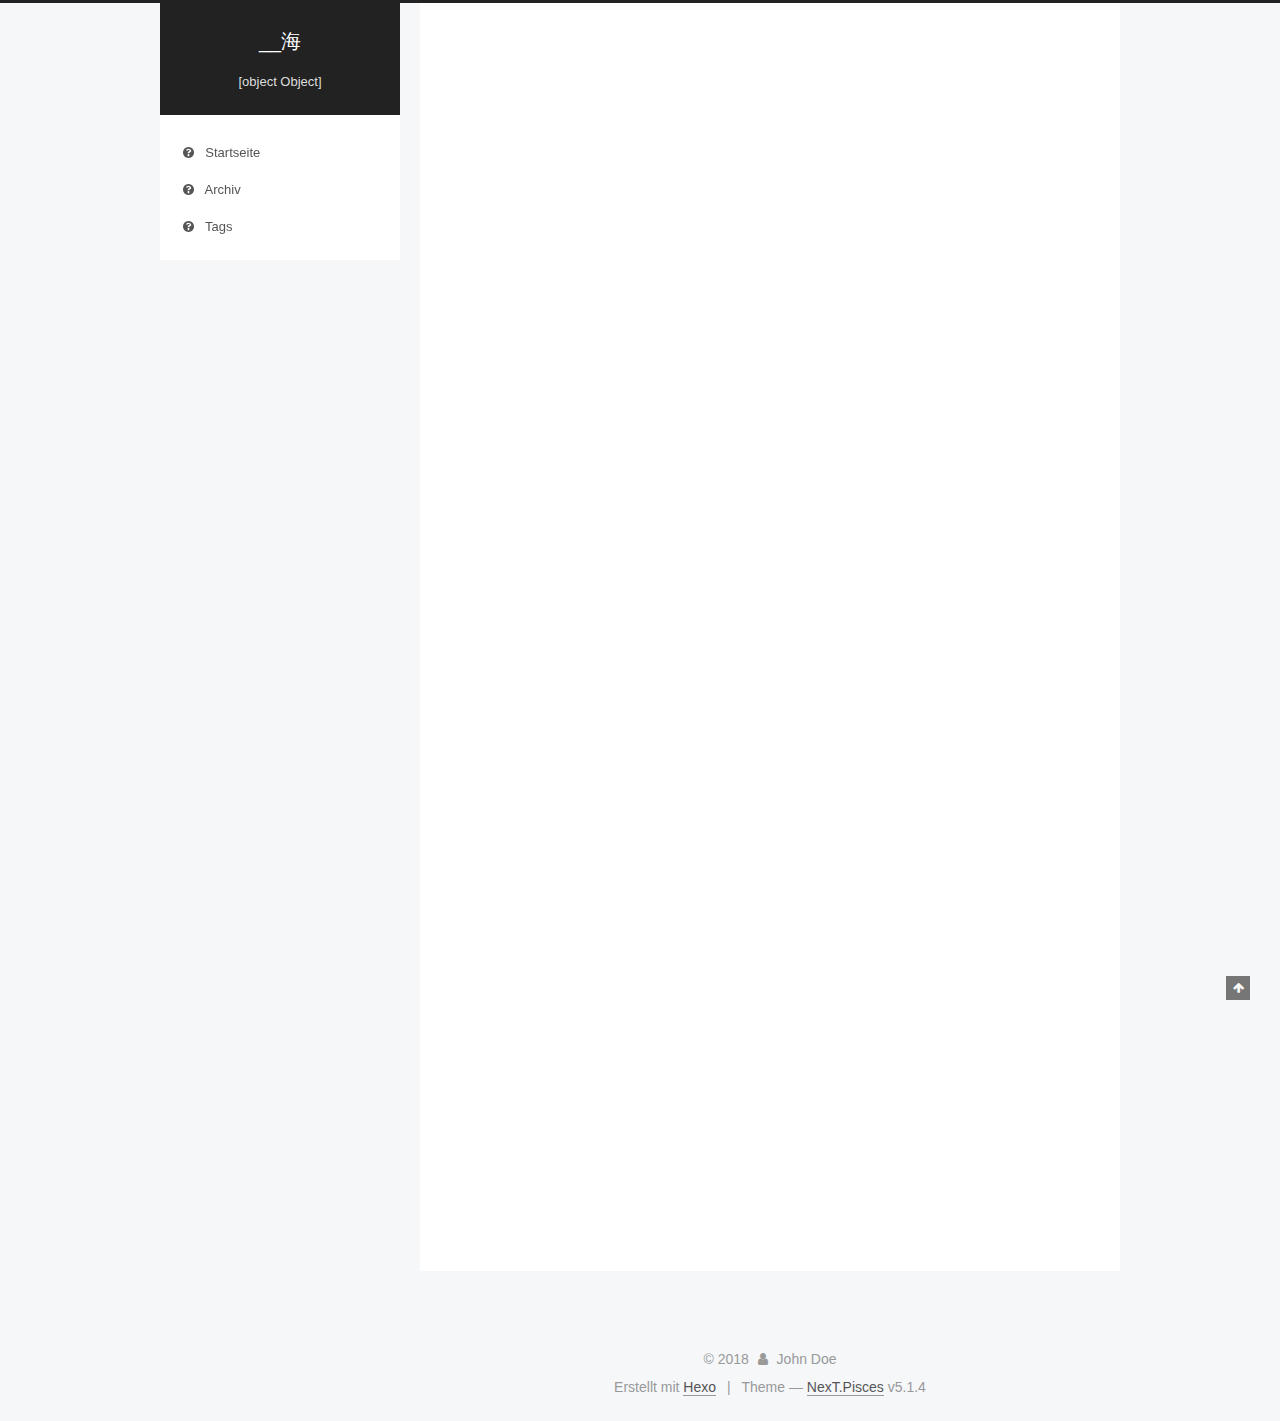
<file: index.html>
<!DOCTYPE html>



  


<html class="theme-next pisces use-motion" lang="">
<head>
  <meta charset="UTF-8"/>
<meta http-equiv="X-UA-Compatible" content="IE=edge" />
<meta name="viewport" content="width=device-width, initial-scale=1, maximum-scale=1"/>
<meta name="theme-color" content="#222">









<meta http-equiv="Cache-Control" content="no-transform" />
<meta http-equiv="Cache-Control" content="no-siteapp" />
















  
  
  <link href="/lib/fancybox/source/jquery.fancybox.css?v=2.1.5" rel="stylesheet" type="text/css" />







<link href="/lib/font-awesome/css/font-awesome.min.css?v=4.6.2" rel="stylesheet" type="text/css" />

<link href="/css/main.css?v=5.1.4" rel="stylesheet" type="text/css" />


  <link rel="apple-touch-icon" sizes="180x180" href="/images/avatar.jpg?v=5.1.4">


  <link rel="icon" type="image/png" sizes="32x32" href="/images/avatar.jpg?v=5.1.4">


  <link rel="icon" type="image/png" sizes="16x16" href="/images/avatar.jpg?v=5.1.4">


  <link rel="mask-icon" href="/images/logo.svg?v=5.1.4" color="#222">





  <meta name="keywords" content="Hexo, NexT" />










<meta property="og:type" content="website">
<meta property="og:title" content="__海">
<meta property="og:url" content="http://yoursite.com/index.html">
<meta property="og:site_name" content="__海">
<meta name="twitter:card" content="summary">
<meta name="twitter:title" content="__海">



<script type="text/javascript" id="hexo.configurations">
  var NexT = window.NexT || {};
  var CONFIG = {
    root: '/',
    scheme: 'Pisces',
    version: '5.1.4',
    sidebar: {"position":"left","display":"post","offset":12,"b2t":false,"scrollpercent":false,"onmobile":false},
    fancybox: true,
    tabs: true,
    motion: {"enable":true,"async":false,"transition":{"post_block":"fadeIn","post_header":"slideDownIn","post_body":"slideDownIn","coll_header":"slideLeftIn","sidebar":"slideUpIn"}},
    duoshuo: {
      userId: '0',
      author: 'Author'
    },
    algolia: {
      applicationID: '',
      apiKey: '',
      indexName: '',
      hits: {"per_page":10},
      labels: {"input_placeholder":"Search for Posts","hits_empty":"We didn't find any results for the search: ${query}","hits_stats":"${hits} results found in ${time} ms"}
    }
  };
</script>



  <link rel="canonical" href="http://yoursite.com/"/>





  <title>__海</title>
  








</head>

<body itemscope itemtype="http://schema.org/WebPage" lang="">

  
  
    
  

  <div class="container sidebar-position-left 
  page-home">
    <div class="headband"></div>

    <header id="header" class="header" itemscope itemtype="http://schema.org/WPHeader">
      <div class="header-inner"><div class="site-brand-wrapper">
  <div class="site-meta ">
    

    <div class="custom-logo-site-title">
      <a href="/"  class="brand" rel="start">
        <span class="logo-line-before"><i></i></span>
        <span class="site-title">__海</span>
        <span class="logo-line-after"><i></i></span>
      </a>
    </div>
      
        <p class="site-subtitle">[object Object]</p>
      
  </div>

  <div class="site-nav-toggle">
    <button>
      <span class="btn-bar"></span>
      <span class="btn-bar"></span>
      <span class="btn-bar"></span>
    </button>
  </div>
</div>

<nav class="site-nav">
  

  
    <ul id="menu" class="menu">
      
        
        <li class="menu-item menu-item-home">
          <a href="/" rel="section">
            
              <i class="menu-item-icon fa fa-fw fa-question-circle"></i> <br />
            
            Startseite
          </a>
        </li>
      
        
        <li class="menu-item menu-item-archives">
          <a href="/archives" rel="section">
            
              <i class="menu-item-icon fa fa-fw fa-question-circle"></i> <br />
            
            Archiv
          </a>
        </li>
      
        
        <li class="menu-item menu-item-tags">
          <a href="/tags" rel="section">
            
              <i class="menu-item-icon fa fa-fw fa-question-circle"></i> <br />
            
            Tags
          </a>
        </li>
      

      
    </ul>
  

  
</nav>



 </div>
    </header>

    <main id="main" class="main">
      <div class="main-inner">
        <div class="content-wrap">
          <div id="content" class="content">
            
  <section id="posts" class="posts-expand">
    
      

  

  
  
  

  <article class="post post-type-normal" itemscope itemtype="http://schema.org/Article">
  
  
  
  <div class="post-block">
    <link itemprop="mainEntityOfPage" href="http://yoursite.com/2018/03/28/“博客一”/">

    <span hidden itemprop="author" itemscope itemtype="http://schema.org/Person">
      <meta itemprop="name" content="John Doe">
      <meta itemprop="description" content="">
      <meta itemprop="image" content="/images/avatar.jpg">
    </span>

    <span hidden itemprop="publisher" itemscope itemtype="http://schema.org/Organization">
      <meta itemprop="name" content="__海">
    </span>

    
      <header class="post-header">

        
        
          <h1 class="post-title" itemprop="name headline">
                
                <a class="post-title-link" href="/2018/03/28/“博客一”/" itemprop="url">“博客一”</a></h1>
        

        <div class="post-meta">
          <span class="post-time">
            
              <span class="post-meta-item-icon">
                <i class="fa fa-calendar-o"></i>
              </span>
              
                <span class="post-meta-item-text">Veröffentlicht am</span>
              
              <time title="Post created" itemprop="dateCreated datePublished" datetime="2018-03-28T16:38:24+08:00">
                2018-03-28
              </time>
            

            

            
          </span>

          

          
            
          

          
          

          

          

          

        </div>
      </header>
    

    
    
    
    <div class="post-body" itemprop="articleBody">

      
      

      
        
          
            
          
        
      
    </div>
    
    
    

    

    

    

    <footer class="post-footer">
      

      

      

      
      
        <div class="post-eof"></div>
      
    </footer>
  </div>
  
  
  
  </article>


    
      

  

  
  
  

  <article class="post post-type-normal" itemscope itemtype="http://schema.org/Article">
  
  
  
  <div class="post-block">
    <link itemprop="mainEntityOfPage" href="http://yoursite.com/2018/03/28/hello-world/">

    <span hidden itemprop="author" itemscope itemtype="http://schema.org/Person">
      <meta itemprop="name" content="John Doe">
      <meta itemprop="description" content="">
      <meta itemprop="image" content="/images/avatar.jpg">
    </span>

    <span hidden itemprop="publisher" itemscope itemtype="http://schema.org/Organization">
      <meta itemprop="name" content="__海">
    </span>

    
      <header class="post-header">

        
        
          <h1 class="post-title" itemprop="name headline">
                
                <a class="post-title-link" href="/2018/03/28/hello-world/" itemprop="url">Hello World</a></h1>
        

        <div class="post-meta">
          <span class="post-time">
            
              <span class="post-meta-item-icon">
                <i class="fa fa-calendar-o"></i>
              </span>
              
                <span class="post-meta-item-text">Veröffentlicht am</span>
              
              <time title="Post created" itemprop="dateCreated datePublished" datetime="2018-03-28T14:34:57+08:00">
                2018-03-28
              </time>
            

            

            
          </span>

          

          
            
          

          
          

          

          

          

        </div>
      </header>
    

    
    
    
    <div class="post-body" itemprop="articleBody">

      
      

      
        
          
            <p>Welcome to <a href="https://hexo.io/" target="_blank" rel="noopener">Hexo</a>! This is your very first post. Check <a href="https://hexo.io/docs/" target="_blank" rel="noopener">documentation</a> for more info. If you get any problems when using Hexo, you can find the answer in <a href="https://hexo.io/docs/troubleshooting.html" target="_blank" rel="noopener">troubleshooting</a> or you can ask me on <a href="https://github.com/hexojs/hexo/issues" target="_blank" rel="noopener">GitHub</a>.</p>
<h2 id="Quick-Start"><a href="#Quick-Start" class="headerlink" title="Quick Start"></a>Quick Start</h2><h3 id="Create-a-new-post"><a href="#Create-a-new-post" class="headerlink" title="Create a new post"></a>Create a new post</h3><figure class="highlight bash"><table><tr><td class="gutter"><pre><span class="line">1</span><br></pre></td><td class="code"><pre><span class="line">$ hexo new <span class="string">"My New Post"</span></span><br></pre></td></tr></table></figure>
<p>More info: <a href="https://hexo.io/docs/writing.html" target="_blank" rel="noopener">Writing</a></p>
<h3 id="Run-server"><a href="#Run-server" class="headerlink" title="Run server"></a>Run server</h3><figure class="highlight bash"><table><tr><td class="gutter"><pre><span class="line">1</span><br></pre></td><td class="code"><pre><span class="line">$ hexo server</span><br></pre></td></tr></table></figure>
<p>More info: <a href="https://hexo.io/docs/server.html" target="_blank" rel="noopener">Server</a></p>
<h3 id="Generate-static-files"><a href="#Generate-static-files" class="headerlink" title="Generate static files"></a>Generate static files</h3><figure class="highlight bash"><table><tr><td class="gutter"><pre><span class="line">1</span><br></pre></td><td class="code"><pre><span class="line">$ hexo generate</span><br></pre></td></tr></table></figure>
<p>More info: <a href="https://hexo.io/docs/generating.html" target="_blank" rel="noopener">Generating</a></p>
<h3 id="Deploy-to-remote-sites"><a href="#Deploy-to-remote-sites" class="headerlink" title="Deploy to remote sites"></a>Deploy to remote sites</h3><figure class="highlight bash"><table><tr><td class="gutter"><pre><span class="line">1</span><br></pre></td><td class="code"><pre><span class="line">$ hexo deploy</span><br></pre></td></tr></table></figure>
<p>More info: <a href="https://hexo.io/docs/deployment.html" target="_blank" rel="noopener">Deployment</a></p>

          
        
      
    </div>
    
    
    

    

    

    

    <footer class="post-footer">
      

      

      

      
      
        <div class="post-eof"></div>
      
    </footer>
  </div>
  
  
  
  </article>


    
  </section>

  


          </div>
          


          

        </div>
        
          
  
  <div class="sidebar-toggle">
    <div class="sidebar-toggle-line-wrap">
      <span class="sidebar-toggle-line sidebar-toggle-line-first"></span>
      <span class="sidebar-toggle-line sidebar-toggle-line-middle"></span>
      <span class="sidebar-toggle-line sidebar-toggle-line-last"></span>
    </div>
  </div>

  <aside id="sidebar" class="sidebar">
    
    <div class="sidebar-inner">

      

      

      <section class="site-overview-wrap sidebar-panel sidebar-panel-active">
        <div class="site-overview">
          <div class="site-author motion-element" itemprop="author" itemscope itemtype="http://schema.org/Person">
            
              <img class="site-author-image" itemprop="image"
                src="/images/avatar.jpg"
                alt="John Doe" />
            
              <p class="site-author-name" itemprop="name">John Doe</p>
              <p class="site-description motion-element" itemprop="description"></p>
          </div>

          <nav class="site-state motion-element">

            
              <div class="site-state-item site-state-posts">
              
                <a href="/archives">
              
                  <span class="site-state-item-count">2</span>
                  <span class="site-state-item-name">Artikel</span>
                </a>
              </div>
            

            

            

          </nav>

          

          

          
          

          
          

          

        </div>
      </section>

      

      

    </div>
  </aside>


        
      </div>
    </main>

    <footer id="footer" class="footer">
      <div class="footer-inner">
        <div class="copyright">&copy; <span itemprop="copyrightYear">2018</span>
  <span class="with-love">
    <i class="fa fa-user"></i>
  </span>
  <span class="author" itemprop="copyrightHolder">John Doe</span>

  
</div>


  <div class="powered-by">Erstellt mit  <a class="theme-link" target="_blank" href="https://hexo.io">Hexo</a></div>



  <span class="post-meta-divider">|</span>



  <div class="theme-info">Theme &mdash; <a class="theme-link" target="_blank" href="https://github.com/iissnan/hexo-theme-next">NexT.Pisces</a> v5.1.4</div>




        







        
      </div>
    </footer>

    
      <div class="back-to-top">
        <i class="fa fa-arrow-up"></i>
        
      </div>
    

    

  </div>

  

<script type="text/javascript">
  if (Object.prototype.toString.call(window.Promise) !== '[object Function]') {
    window.Promise = null;
  }
</script>









  












  
  
    <script type="text/javascript" src="/lib/jquery/index.js?v=2.1.3"></script>
  

  
  
    <script type="text/javascript" src="/lib/fastclick/lib/fastclick.min.js?v=1.0.6"></script>
  

  
  
    <script type="text/javascript" src="/lib/jquery_lazyload/jquery.lazyload.js?v=1.9.7"></script>
  

  
  
    <script type="text/javascript" src="/lib/velocity/velocity.min.js?v=1.2.1"></script>
  

  
  
    <script type="text/javascript" src="/lib/velocity/velocity.ui.min.js?v=1.2.1"></script>
  

  
  
    <script type="text/javascript" src="/lib/fancybox/source/jquery.fancybox.pack.js?v=2.1.5"></script>
  


  


  <script type="text/javascript" src="/js/src/utils.js?v=5.1.4"></script>

  <script type="text/javascript" src="/js/src/motion.js?v=5.1.4"></script>



  
  


  <script type="text/javascript" src="/js/src/affix.js?v=5.1.4"></script>

  <script type="text/javascript" src="/js/src/schemes/pisces.js?v=5.1.4"></script>



  

  


  <script type="text/javascript" src="/js/src/bootstrap.js?v=5.1.4"></script>



  


  




	





  





  












  





  

  

  

  
  

  

  

  

</body>
</html>
</file>
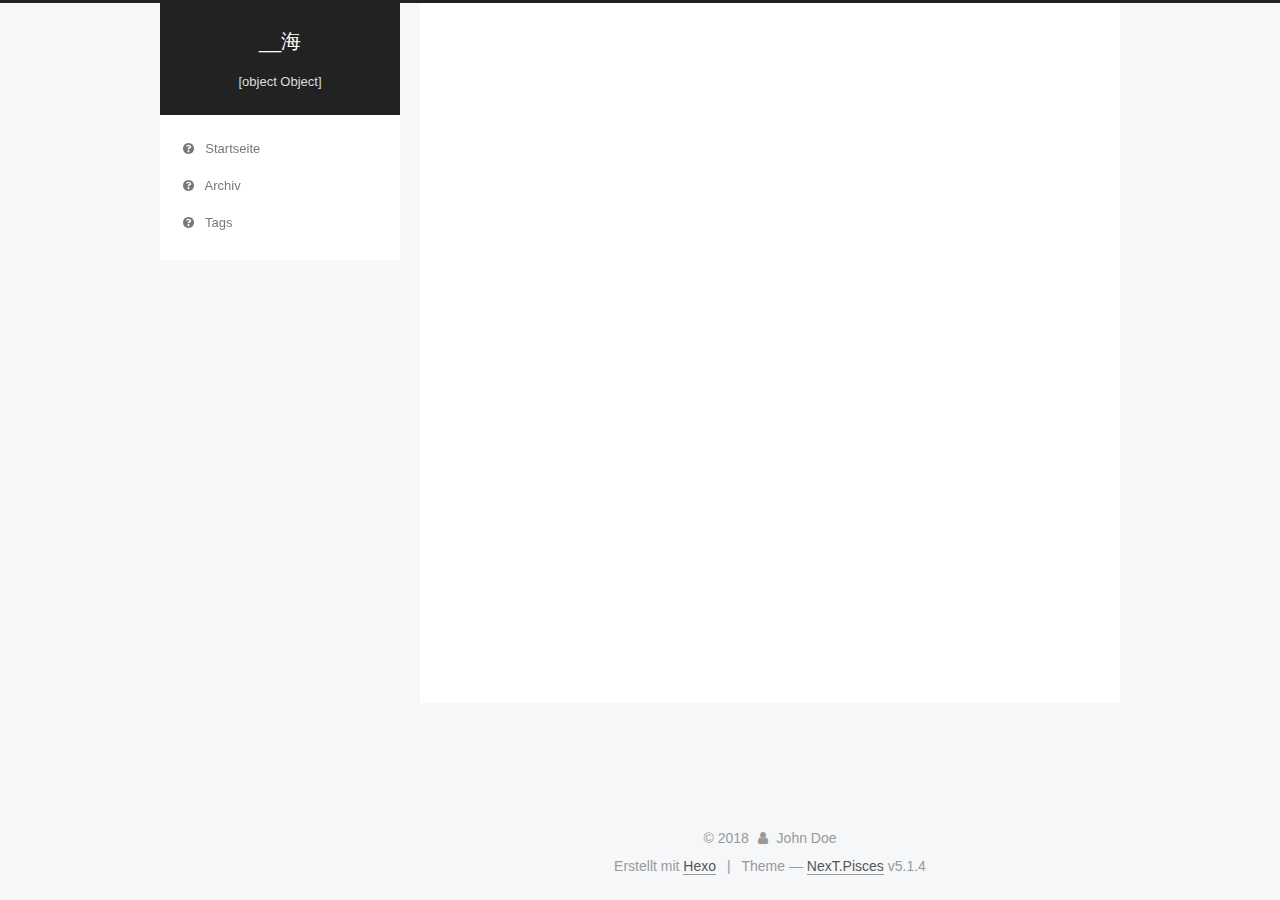
<file: archives/index.html>
<!DOCTYPE html>



  


<html class="theme-next pisces use-motion" lang="">
<head>
  <meta charset="UTF-8"/>
<meta http-equiv="X-UA-Compatible" content="IE=edge" />
<meta name="viewport" content="width=device-width, initial-scale=1, maximum-scale=1"/>
<meta name="theme-color" content="#222">









<meta http-equiv="Cache-Control" content="no-transform" />
<meta http-equiv="Cache-Control" content="no-siteapp" />
















  
  
  <link href="/lib/fancybox/source/jquery.fancybox.css?v=2.1.5" rel="stylesheet" type="text/css" />







<link href="/lib/font-awesome/css/font-awesome.min.css?v=4.6.2" rel="stylesheet" type="text/css" />

<link href="/css/main.css?v=5.1.4" rel="stylesheet" type="text/css" />


  <link rel="apple-touch-icon" sizes="180x180" href="/images/avatar.jpg?v=5.1.4">


  <link rel="icon" type="image/png" sizes="32x32" href="/images/avatar.jpg?v=5.1.4">


  <link rel="icon" type="image/png" sizes="16x16" href="/images/avatar.jpg?v=5.1.4">


  <link rel="mask-icon" href="/images/logo.svg?v=5.1.4" color="#222">





  <meta name="keywords" content="Hexo, NexT" />










<meta property="og:type" content="website">
<meta property="og:title" content="__海">
<meta property="og:url" content="http://yoursite.com/archives/index.html">
<meta property="og:site_name" content="__海">
<meta name="twitter:card" content="summary">
<meta name="twitter:title" content="__海">



<script type="text/javascript" id="hexo.configurations">
  var NexT = window.NexT || {};
  var CONFIG = {
    root: '/',
    scheme: 'Pisces',
    version: '5.1.4',
    sidebar: {"position":"left","display":"post","offset":12,"b2t":false,"scrollpercent":false,"onmobile":false},
    fancybox: true,
    tabs: true,
    motion: {"enable":true,"async":false,"transition":{"post_block":"fadeIn","post_header":"slideDownIn","post_body":"slideDownIn","coll_header":"slideLeftIn","sidebar":"slideUpIn"}},
    duoshuo: {
      userId: '0',
      author: 'Author'
    },
    algolia: {
      applicationID: '',
      apiKey: '',
      indexName: '',
      hits: {"per_page":10},
      labels: {"input_placeholder":"Search for Posts","hits_empty":"We didn't find any results for the search: ${query}","hits_stats":"${hits} results found in ${time} ms"}
    }
  };
</script>



  <link rel="canonical" href="http://yoursite.com/archives/"/>





  <title>Archiv | __海</title>
  








</head>

<body itemscope itemtype="http://schema.org/WebPage" lang="">

  
  
    
  

  <div class="container sidebar-position-left page-archive">
    <div class="headband"></div>

    <header id="header" class="header" itemscope itemtype="http://schema.org/WPHeader">
      <div class="header-inner"><div class="site-brand-wrapper">
  <div class="site-meta ">
    

    <div class="custom-logo-site-title">
      <a href="/"  class="brand" rel="start">
        <span class="logo-line-before"><i></i></span>
        <span class="site-title">__海</span>
        <span class="logo-line-after"><i></i></span>
      </a>
    </div>
      
        <p class="site-subtitle">[object Object]</p>
      
  </div>

  <div class="site-nav-toggle">
    <button>
      <span class="btn-bar"></span>
      <span class="btn-bar"></span>
      <span class="btn-bar"></span>
    </button>
  </div>
</div>

<nav class="site-nav">
  

  
    <ul id="menu" class="menu">
      
        
        <li class="menu-item menu-item-home">
          <a href="/" rel="section">
            
              <i class="menu-item-icon fa fa-fw fa-question-circle"></i> <br />
            
            Startseite
          </a>
        </li>
      
        
        <li class="menu-item menu-item-archives">
          <a href="/archives" rel="section">
            
              <i class="menu-item-icon fa fa-fw fa-question-circle"></i> <br />
            
            Archiv
          </a>
        </li>
      
        
        <li class="menu-item menu-item-tags">
          <a href="/tags" rel="section">
            
              <i class="menu-item-icon fa fa-fw fa-question-circle"></i> <br />
            
            Tags
          </a>
        </li>
      

      
    </ul>
  

  
</nav>



 </div>
    </header>

    <main id="main" class="main">
      <div class="main-inner">
        <div class="content-wrap">
          <div id="content" class="content">
            

  
  
  
  <div class="post-block archive">
    <div id="posts" class="posts-collapse">
      <span class="archive-move-on"></span>

      <span class="archive-page-counter">
        
        
        
          
        
        Öhm..! Insgesamt 2 Artikel. Bleib dran.
      </span>

      

        
        
        

        
          
          <div class="collection-title">
            <h1 class="archive-year" id="archive-year-2018">2018</h1>
          </div>
        
        

        

  <article class="post post-type-normal" itemscope itemtype="http://schema.org/Article">
    <header class="post-header">

      <h2 class="post-title">
        
            <a class="post-title-link" href="/2018/03/28/“博客一”/" itemprop="url">
              
                <span itemprop="name">“博客一”</span>
              
            </a>
        
      </h2>

      <div class="post-meta">
        <time class="post-time" itemprop="dateCreated"
              datetime="2018-03-28T16:38:24+08:00"
              content="2018-03-28" >
          03-28
        </time>
      </div>

    </header>
  </article>



      

        
        
        

        
        

        

  <article class="post post-type-normal" itemscope itemtype="http://schema.org/Article">
    <header class="post-header">

      <h2 class="post-title">
        
            <a class="post-title-link" href="/2018/03/28/hello-world/" itemprop="url">
              
                <span itemprop="name">Hello World</span>
              
            </a>
        
      </h2>

      <div class="post-meta">
        <time class="post-time" itemprop="dateCreated"
              datetime="2018-03-28T14:34:57+08:00"
              content="2018-03-28" >
          03-28
        </time>
      </div>

    </header>
  </article>



      

    </div>
  </div>
  
  
  

  



          </div>
          


          

        </div>
        
          
  
  <div class="sidebar-toggle">
    <div class="sidebar-toggle-line-wrap">
      <span class="sidebar-toggle-line sidebar-toggle-line-first"></span>
      <span class="sidebar-toggle-line sidebar-toggle-line-middle"></span>
      <span class="sidebar-toggle-line sidebar-toggle-line-last"></span>
    </div>
  </div>

  <aside id="sidebar" class="sidebar">
    
    <div class="sidebar-inner">

      

      

      <section class="site-overview-wrap sidebar-panel sidebar-panel-active">
        <div class="site-overview">
          <div class="site-author motion-element" itemprop="author" itemscope itemtype="http://schema.org/Person">
            
              <img class="site-author-image" itemprop="image"
                src="/images/avatar.jpg"
                alt="John Doe" />
            
              <p class="site-author-name" itemprop="name">John Doe</p>
              <p class="site-description motion-element" itemprop="description"></p>
          </div>

          <nav class="site-state motion-element">

            
              <div class="site-state-item site-state-posts">
              
                <a href="/archives">
              
                  <span class="site-state-item-count">2</span>
                  <span class="site-state-item-name">Artikel</span>
                </a>
              </div>
            

            

            

          </nav>

          

          

          
          

          
          

          

        </div>
      </section>

      

      

    </div>
  </aside>


        
      </div>
    </main>

    <footer id="footer" class="footer">
      <div class="footer-inner">
        <div class="copyright">&copy; <span itemprop="copyrightYear">2018</span>
  <span class="with-love">
    <i class="fa fa-user"></i>
  </span>
  <span class="author" itemprop="copyrightHolder">John Doe</span>

  
</div>


  <div class="powered-by">Erstellt mit  <a class="theme-link" target="_blank" href="https://hexo.io">Hexo</a></div>



  <span class="post-meta-divider">|</span>



  <div class="theme-info">Theme &mdash; <a class="theme-link" target="_blank" href="https://github.com/iissnan/hexo-theme-next">NexT.Pisces</a> v5.1.4</div>




        







        
      </div>
    </footer>

    
      <div class="back-to-top">
        <i class="fa fa-arrow-up"></i>
        
      </div>
    

    

  </div>

  

<script type="text/javascript">
  if (Object.prototype.toString.call(window.Promise) !== '[object Function]') {
    window.Promise = null;
  }
</script>









  












  
  
    <script type="text/javascript" src="/lib/jquery/index.js?v=2.1.3"></script>
  

  
  
    <script type="text/javascript" src="/lib/fastclick/lib/fastclick.min.js?v=1.0.6"></script>
  

  
  
    <script type="text/javascript" src="/lib/jquery_lazyload/jquery.lazyload.js?v=1.9.7"></script>
  

  
  
    <script type="text/javascript" src="/lib/velocity/velocity.min.js?v=1.2.1"></script>
  

  
  
    <script type="text/javascript" src="/lib/velocity/velocity.ui.min.js?v=1.2.1"></script>
  

  
  
    <script type="text/javascript" src="/lib/fancybox/source/jquery.fancybox.pack.js?v=2.1.5"></script>
  


  


  <script type="text/javascript" src="/js/src/utils.js?v=5.1.4"></script>

  <script type="text/javascript" src="/js/src/motion.js?v=5.1.4"></script>



  
  


  <script type="text/javascript" src="/js/src/affix.js?v=5.1.4"></script>

  <script type="text/javascript" src="/js/src/schemes/pisces.js?v=5.1.4"></script>



  

  


  <script type="text/javascript" src="/js/src/bootstrap.js?v=5.1.4"></script>



  


  




	





  





  












  





  

  

  

  
  

  

  

  

</body>
</html>
</file>
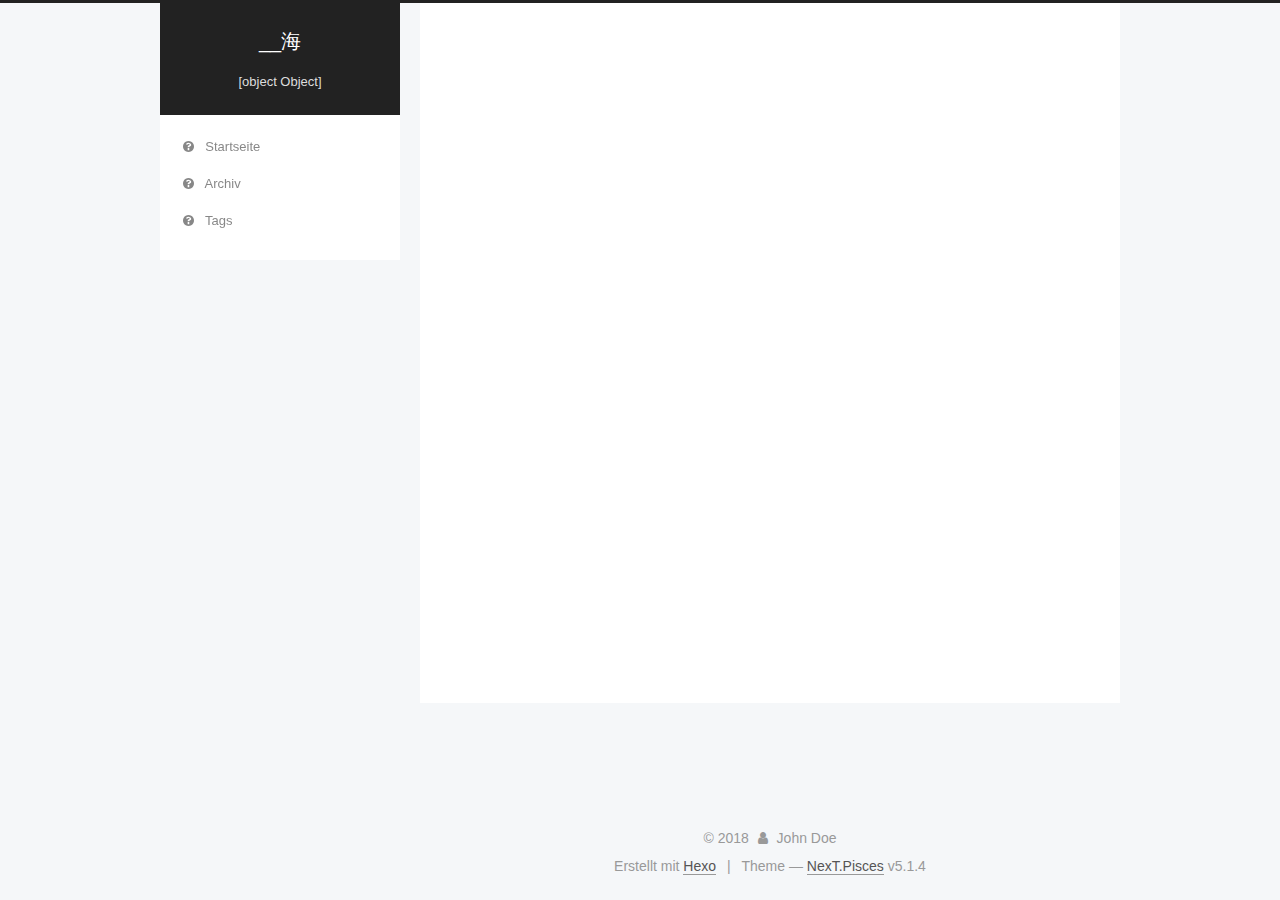
<file: archives/2018/index.html>
<!DOCTYPE html>



  


<html class="theme-next pisces use-motion" lang="">
<head>
  <meta charset="UTF-8"/>
<meta http-equiv="X-UA-Compatible" content="IE=edge" />
<meta name="viewport" content="width=device-width, initial-scale=1, maximum-scale=1"/>
<meta name="theme-color" content="#222">









<meta http-equiv="Cache-Control" content="no-transform" />
<meta http-equiv="Cache-Control" content="no-siteapp" />
















  
  
  <link href="/lib/fancybox/source/jquery.fancybox.css?v=2.1.5" rel="stylesheet" type="text/css" />







<link href="/lib/font-awesome/css/font-awesome.min.css?v=4.6.2" rel="stylesheet" type="text/css" />

<link href="/css/main.css?v=5.1.4" rel="stylesheet" type="text/css" />


  <link rel="apple-touch-icon" sizes="180x180" href="/images/avatar.jpg?v=5.1.4">


  <link rel="icon" type="image/png" sizes="32x32" href="/images/avatar.jpg?v=5.1.4">


  <link rel="icon" type="image/png" sizes="16x16" href="/images/avatar.jpg?v=5.1.4">


  <link rel="mask-icon" href="/images/logo.svg?v=5.1.4" color="#222">





  <meta name="keywords" content="Hexo, NexT" />










<meta property="og:type" content="website">
<meta property="og:title" content="__海">
<meta property="og:url" content="http://yoursite.com/archives/2018/index.html">
<meta property="og:site_name" content="__海">
<meta name="twitter:card" content="summary">
<meta name="twitter:title" content="__海">



<script type="text/javascript" id="hexo.configurations">
  var NexT = window.NexT || {};
  var CONFIG = {
    root: '/',
    scheme: 'Pisces',
    version: '5.1.4',
    sidebar: {"position":"left","display":"post","offset":12,"b2t":false,"scrollpercent":false,"onmobile":false},
    fancybox: true,
    tabs: true,
    motion: {"enable":true,"async":false,"transition":{"post_block":"fadeIn","post_header":"slideDownIn","post_body":"slideDownIn","coll_header":"slideLeftIn","sidebar":"slideUpIn"}},
    duoshuo: {
      userId: '0',
      author: 'Author'
    },
    algolia: {
      applicationID: '',
      apiKey: '',
      indexName: '',
      hits: {"per_page":10},
      labels: {"input_placeholder":"Search for Posts","hits_empty":"We didn't find any results for the search: ${query}","hits_stats":"${hits} results found in ${time} ms"}
    }
  };
</script>



  <link rel="canonical" href="http://yoursite.com/archives/2018/"/>





  <title>Archiv | __海</title>
  








</head>

<body itemscope itemtype="http://schema.org/WebPage" lang="">

  
  
    
  

  <div class="container sidebar-position-left page-archive">
    <div class="headband"></div>

    <header id="header" class="header" itemscope itemtype="http://schema.org/WPHeader">
      <div class="header-inner"><div class="site-brand-wrapper">
  <div class="site-meta ">
    

    <div class="custom-logo-site-title">
      <a href="/"  class="brand" rel="start">
        <span class="logo-line-before"><i></i></span>
        <span class="site-title">__海</span>
        <span class="logo-line-after"><i></i></span>
      </a>
    </div>
      
        <p class="site-subtitle">[object Object]</p>
      
  </div>

  <div class="site-nav-toggle">
    <button>
      <span class="btn-bar"></span>
      <span class="btn-bar"></span>
      <span class="btn-bar"></span>
    </button>
  </div>
</div>

<nav class="site-nav">
  

  
    <ul id="menu" class="menu">
      
        
        <li class="menu-item menu-item-home">
          <a href="/" rel="section">
            
              <i class="menu-item-icon fa fa-fw fa-question-circle"></i> <br />
            
            Startseite
          </a>
        </li>
      
        
        <li class="menu-item menu-item-archives">
          <a href="/archives" rel="section">
            
              <i class="menu-item-icon fa fa-fw fa-question-circle"></i> <br />
            
            Archiv
          </a>
        </li>
      
        
        <li class="menu-item menu-item-tags">
          <a href="/tags" rel="section">
            
              <i class="menu-item-icon fa fa-fw fa-question-circle"></i> <br />
            
            Tags
          </a>
        </li>
      

      
    </ul>
  

  
</nav>



 </div>
    </header>

    <main id="main" class="main">
      <div class="main-inner">
        <div class="content-wrap">
          <div id="content" class="content">
            

  
  
  
  <div class="post-block archive">
    <div id="posts" class="posts-collapse">
      <span class="archive-move-on"></span>

      <span class="archive-page-counter">
        
        
        
          
        
        Öhm..! Insgesamt 2 Artikel. Bleib dran.
      </span>

      

        
        
        

        
          
          <div class="collection-title">
            <h1 class="archive-year" id="archive-year-2018">2018</h1>
          </div>
        
        

        

  <article class="post post-type-normal" itemscope itemtype="http://schema.org/Article">
    <header class="post-header">

      <h2 class="post-title">
        
            <a class="post-title-link" href="/2018/03/28/“博客一”/" itemprop="url">
              
                <span itemprop="name">“博客一”</span>
              
            </a>
        
      </h2>

      <div class="post-meta">
        <time class="post-time" itemprop="dateCreated"
              datetime="2018-03-28T16:38:24+08:00"
              content="2018-03-28" >
          03-28
        </time>
      </div>

    </header>
  </article>



      

        
        
        

        
        

        

  <article class="post post-type-normal" itemscope itemtype="http://schema.org/Article">
    <header class="post-header">

      <h2 class="post-title">
        
            <a class="post-title-link" href="/2018/03/28/hello-world/" itemprop="url">
              
                <span itemprop="name">Hello World</span>
              
            </a>
        
      </h2>

      <div class="post-meta">
        <time class="post-time" itemprop="dateCreated"
              datetime="2018-03-28T14:34:57+08:00"
              content="2018-03-28" >
          03-28
        </time>
      </div>

    </header>
  </article>



      

    </div>
  </div>
  
  
  

  



          </div>
          


          

        </div>
        
          
  
  <div class="sidebar-toggle">
    <div class="sidebar-toggle-line-wrap">
      <span class="sidebar-toggle-line sidebar-toggle-line-first"></span>
      <span class="sidebar-toggle-line sidebar-toggle-line-middle"></span>
      <span class="sidebar-toggle-line sidebar-toggle-line-last"></span>
    </div>
  </div>

  <aside id="sidebar" class="sidebar">
    
    <div class="sidebar-inner">

      

      

      <section class="site-overview-wrap sidebar-panel sidebar-panel-active">
        <div class="site-overview">
          <div class="site-author motion-element" itemprop="author" itemscope itemtype="http://schema.org/Person">
            
              <img class="site-author-image" itemprop="image"
                src="/images/avatar.jpg"
                alt="John Doe" />
            
              <p class="site-author-name" itemprop="name">John Doe</p>
              <p class="site-description motion-element" itemprop="description"></p>
          </div>

          <nav class="site-state motion-element">

            
              <div class="site-state-item site-state-posts">
              
                <a href="/archives">
              
                  <span class="site-state-item-count">2</span>
                  <span class="site-state-item-name">Artikel</span>
                </a>
              </div>
            

            

            

          </nav>

          

          

          
          

          
          

          

        </div>
      </section>

      

      

    </div>
  </aside>


        
      </div>
    </main>

    <footer id="footer" class="footer">
      <div class="footer-inner">
        <div class="copyright">&copy; <span itemprop="copyrightYear">2018</span>
  <span class="with-love">
    <i class="fa fa-user"></i>
  </span>
  <span class="author" itemprop="copyrightHolder">John Doe</span>

  
</div>


  <div class="powered-by">Erstellt mit  <a class="theme-link" target="_blank" href="https://hexo.io">Hexo</a></div>



  <span class="post-meta-divider">|</span>



  <div class="theme-info">Theme &mdash; <a class="theme-link" target="_blank" href="https://github.com/iissnan/hexo-theme-next">NexT.Pisces</a> v5.1.4</div>




        







        
      </div>
    </footer>

    
      <div class="back-to-top">
        <i class="fa fa-arrow-up"></i>
        
      </div>
    

    

  </div>

  

<script type="text/javascript">
  if (Object.prototype.toString.call(window.Promise) !== '[object Function]') {
    window.Promise = null;
  }
</script>









  












  
  
    <script type="text/javascript" src="/lib/jquery/index.js?v=2.1.3"></script>
  

  
  
    <script type="text/javascript" src="/lib/fastclick/lib/fastclick.min.js?v=1.0.6"></script>
  

  
  
    <script type="text/javascript" src="/lib/jquery_lazyload/jquery.lazyload.js?v=1.9.7"></script>
  

  
  
    <script type="text/javascript" src="/lib/velocity/velocity.min.js?v=1.2.1"></script>
  

  
  
    <script type="text/javascript" src="/lib/velocity/velocity.ui.min.js?v=1.2.1"></script>
  

  
  
    <script type="text/javascript" src="/lib/fancybox/source/jquery.fancybox.pack.js?v=2.1.5"></script>
  


  


  <script type="text/javascript" src="/js/src/utils.js?v=5.1.4"></script>

  <script type="text/javascript" src="/js/src/motion.js?v=5.1.4"></script>



  
  


  <script type="text/javascript" src="/js/src/affix.js?v=5.1.4"></script>

  <script type="text/javascript" src="/js/src/schemes/pisces.js?v=5.1.4"></script>



  

  


  <script type="text/javascript" src="/js/src/bootstrap.js?v=5.1.4"></script>



  


  




	





  





  












  





  

  

  

  
  

  

  

  

</body>
</html>
</file>
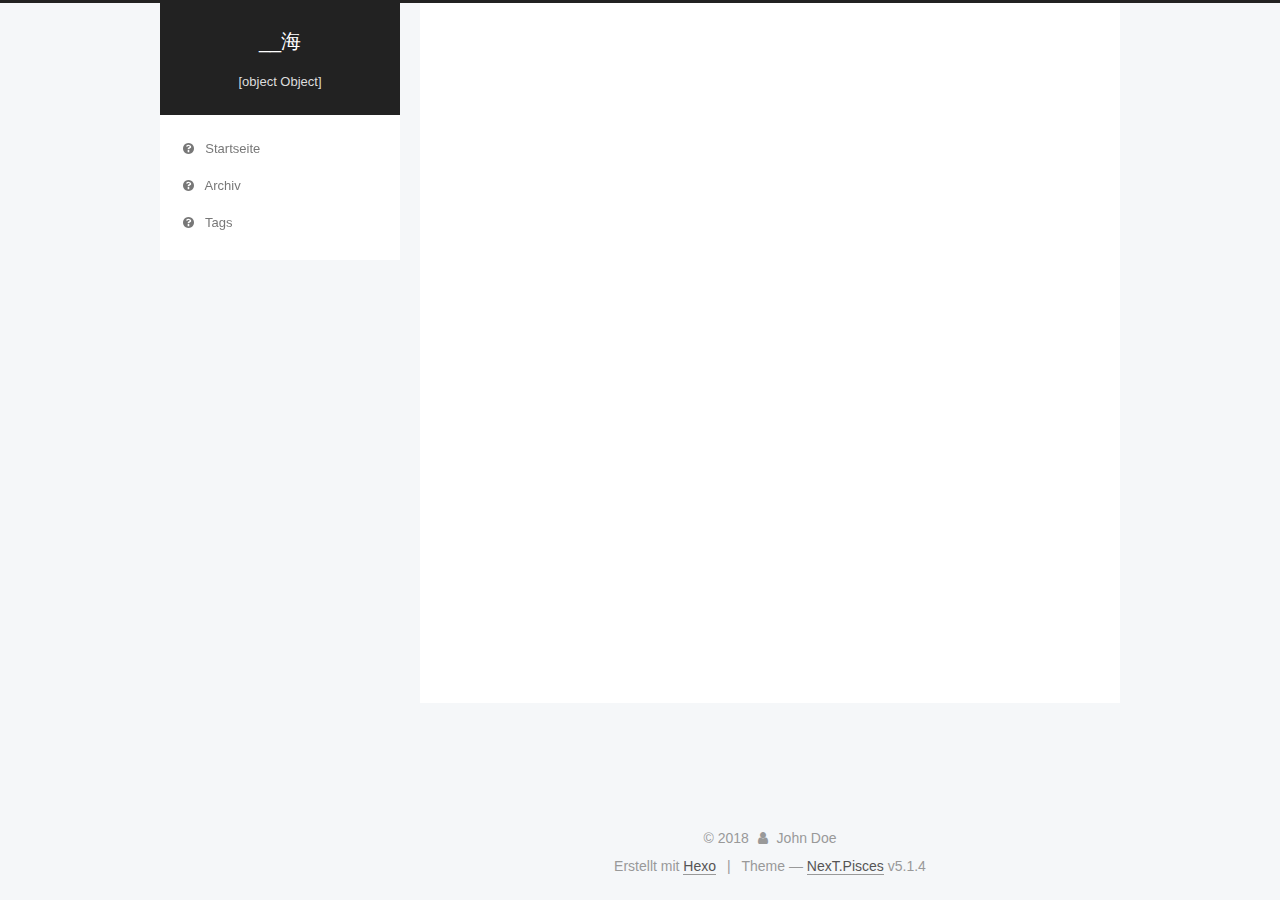
<file: archives/2018/03/index.html>
<!DOCTYPE html>



  


<html class="theme-next pisces use-motion" lang="">
<head>
  <meta charset="UTF-8"/>
<meta http-equiv="X-UA-Compatible" content="IE=edge" />
<meta name="viewport" content="width=device-width, initial-scale=1, maximum-scale=1"/>
<meta name="theme-color" content="#222">









<meta http-equiv="Cache-Control" content="no-transform" />
<meta http-equiv="Cache-Control" content="no-siteapp" />
















  
  
  <link href="/lib/fancybox/source/jquery.fancybox.css?v=2.1.5" rel="stylesheet" type="text/css" />







<link href="/lib/font-awesome/css/font-awesome.min.css?v=4.6.2" rel="stylesheet" type="text/css" />

<link href="/css/main.css?v=5.1.4" rel="stylesheet" type="text/css" />


  <link rel="apple-touch-icon" sizes="180x180" href="/images/avatar.jpg?v=5.1.4">


  <link rel="icon" type="image/png" sizes="32x32" href="/images/avatar.jpg?v=5.1.4">


  <link rel="icon" type="image/png" sizes="16x16" href="/images/avatar.jpg?v=5.1.4">


  <link rel="mask-icon" href="/images/logo.svg?v=5.1.4" color="#222">





  <meta name="keywords" content="Hexo, NexT" />










<meta property="og:type" content="website">
<meta property="og:title" content="__海">
<meta property="og:url" content="http://yoursite.com/archives/2018/03/index.html">
<meta property="og:site_name" content="__海">
<meta name="twitter:card" content="summary">
<meta name="twitter:title" content="__海">



<script type="text/javascript" id="hexo.configurations">
  var NexT = window.NexT || {};
  var CONFIG = {
    root: '/',
    scheme: 'Pisces',
    version: '5.1.4',
    sidebar: {"position":"left","display":"post","offset":12,"b2t":false,"scrollpercent":false,"onmobile":false},
    fancybox: true,
    tabs: true,
    motion: {"enable":true,"async":false,"transition":{"post_block":"fadeIn","post_header":"slideDownIn","post_body":"slideDownIn","coll_header":"slideLeftIn","sidebar":"slideUpIn"}},
    duoshuo: {
      userId: '0',
      author: 'Author'
    },
    algolia: {
      applicationID: '',
      apiKey: '',
      indexName: '',
      hits: {"per_page":10},
      labels: {"input_placeholder":"Search for Posts","hits_empty":"We didn't find any results for the search: ${query}","hits_stats":"${hits} results found in ${time} ms"}
    }
  };
</script>



  <link rel="canonical" href="http://yoursite.com/archives/2018/03/"/>





  <title>Archiv | __海</title>
  








</head>

<body itemscope itemtype="http://schema.org/WebPage" lang="">

  
  
    
  

  <div class="container sidebar-position-left page-archive">
    <div class="headband"></div>

    <header id="header" class="header" itemscope itemtype="http://schema.org/WPHeader">
      <div class="header-inner"><div class="site-brand-wrapper">
  <div class="site-meta ">
    

    <div class="custom-logo-site-title">
      <a href="/"  class="brand" rel="start">
        <span class="logo-line-before"><i></i></span>
        <span class="site-title">__海</span>
        <span class="logo-line-after"><i></i></span>
      </a>
    </div>
      
        <p class="site-subtitle">[object Object]</p>
      
  </div>

  <div class="site-nav-toggle">
    <button>
      <span class="btn-bar"></span>
      <span class="btn-bar"></span>
      <span class="btn-bar"></span>
    </button>
  </div>
</div>

<nav class="site-nav">
  

  
    <ul id="menu" class="menu">
      
        
        <li class="menu-item menu-item-home">
          <a href="/" rel="section">
            
              <i class="menu-item-icon fa fa-fw fa-question-circle"></i> <br />
            
            Startseite
          </a>
        </li>
      
        
        <li class="menu-item menu-item-archives">
          <a href="/archives" rel="section">
            
              <i class="menu-item-icon fa fa-fw fa-question-circle"></i> <br />
            
            Archiv
          </a>
        </li>
      
        
        <li class="menu-item menu-item-tags">
          <a href="/tags" rel="section">
            
              <i class="menu-item-icon fa fa-fw fa-question-circle"></i> <br />
            
            Tags
          </a>
        </li>
      

      
    </ul>
  

  
</nav>



 </div>
    </header>

    <main id="main" class="main">
      <div class="main-inner">
        <div class="content-wrap">
          <div id="content" class="content">
            

  
  
  
  <div class="post-block archive">
    <div id="posts" class="posts-collapse">
      <span class="archive-move-on"></span>

      <span class="archive-page-counter">
        
        
        
          
        
        Öhm..! Insgesamt 2 Artikel. Bleib dran.
      </span>

      

        
        
        

        
          
          <div class="collection-title">
            <h1 class="archive-year" id="archive-year-2018">2018</h1>
          </div>
        
        

        

  <article class="post post-type-normal" itemscope itemtype="http://schema.org/Article">
    <header class="post-header">

      <h2 class="post-title">
        
            <a class="post-title-link" href="/2018/03/28/“博客一”/" itemprop="url">
              
                <span itemprop="name">“博客一”</span>
              
            </a>
        
      </h2>

      <div class="post-meta">
        <time class="post-time" itemprop="dateCreated"
              datetime="2018-03-28T16:38:24+08:00"
              content="2018-03-28" >
          03-28
        </time>
      </div>

    </header>
  </article>



      

        
        
        

        
        

        

  <article class="post post-type-normal" itemscope itemtype="http://schema.org/Article">
    <header class="post-header">

      <h2 class="post-title">
        
            <a class="post-title-link" href="/2018/03/28/hello-world/" itemprop="url">
              
                <span itemprop="name">Hello World</span>
              
            </a>
        
      </h2>

      <div class="post-meta">
        <time class="post-time" itemprop="dateCreated"
              datetime="2018-03-28T14:34:57+08:00"
              content="2018-03-28" >
          03-28
        </time>
      </div>

    </header>
  </article>



      

    </div>
  </div>
  
  
  

  



          </div>
          


          

        </div>
        
          
  
  <div class="sidebar-toggle">
    <div class="sidebar-toggle-line-wrap">
      <span class="sidebar-toggle-line sidebar-toggle-line-first"></span>
      <span class="sidebar-toggle-line sidebar-toggle-line-middle"></span>
      <span class="sidebar-toggle-line sidebar-toggle-line-last"></span>
    </div>
  </div>

  <aside id="sidebar" class="sidebar">
    
    <div class="sidebar-inner">

      

      

      <section class="site-overview-wrap sidebar-panel sidebar-panel-active">
        <div class="site-overview">
          <div class="site-author motion-element" itemprop="author" itemscope itemtype="http://schema.org/Person">
            
              <img class="site-author-image" itemprop="image"
                src="/images/avatar.jpg"
                alt="John Doe" />
            
              <p class="site-author-name" itemprop="name">John Doe</p>
              <p class="site-description motion-element" itemprop="description"></p>
          </div>

          <nav class="site-state motion-element">

            
              <div class="site-state-item site-state-posts">
              
                <a href="/archives">
              
                  <span class="site-state-item-count">2</span>
                  <span class="site-state-item-name">Artikel</span>
                </a>
              </div>
            

            

            

          </nav>

          

          

          
          

          
          

          

        </div>
      </section>

      

      

    </div>
  </aside>


        
      </div>
    </main>

    <footer id="footer" class="footer">
      <div class="footer-inner">
        <div class="copyright">&copy; <span itemprop="copyrightYear">2018</span>
  <span class="with-love">
    <i class="fa fa-user"></i>
  </span>
  <span class="author" itemprop="copyrightHolder">John Doe</span>

  
</div>


  <div class="powered-by">Erstellt mit  <a class="theme-link" target="_blank" href="https://hexo.io">Hexo</a></div>



  <span class="post-meta-divider">|</span>



  <div class="theme-info">Theme &mdash; <a class="theme-link" target="_blank" href="https://github.com/iissnan/hexo-theme-next">NexT.Pisces</a> v5.1.4</div>




        







        
      </div>
    </footer>

    
      <div class="back-to-top">
        <i class="fa fa-arrow-up"></i>
        
      </div>
    

    

  </div>

  

<script type="text/javascript">
  if (Object.prototype.toString.call(window.Promise) !== '[object Function]') {
    window.Promise = null;
  }
</script>









  












  
  
    <script type="text/javascript" src="/lib/jquery/index.js?v=2.1.3"></script>
  

  
  
    <script type="text/javascript" src="/lib/fastclick/lib/fastclick.min.js?v=1.0.6"></script>
  

  
  
    <script type="text/javascript" src="/lib/jquery_lazyload/jquery.lazyload.js?v=1.9.7"></script>
  

  
  
    <script type="text/javascript" src="/lib/velocity/velocity.min.js?v=1.2.1"></script>
  

  
  
    <script type="text/javascript" src="/lib/velocity/velocity.ui.min.js?v=1.2.1"></script>
  

  
  
    <script type="text/javascript" src="/lib/fancybox/source/jquery.fancybox.pack.js?v=2.1.5"></script>
  


  


  <script type="text/javascript" src="/js/src/utils.js?v=5.1.4"></script>

  <script type="text/javascript" src="/js/src/motion.js?v=5.1.4"></script>



  
  


  <script type="text/javascript" src="/js/src/affix.js?v=5.1.4"></script>

  <script type="text/javascript" src="/js/src/schemes/pisces.js?v=5.1.4"></script>



  

  


  <script type="text/javascript" src="/js/src/bootstrap.js?v=5.1.4"></script>



  


  




	





  





  












  





  

  

  

  
  

  

  

  

</body>
</html>
</file>
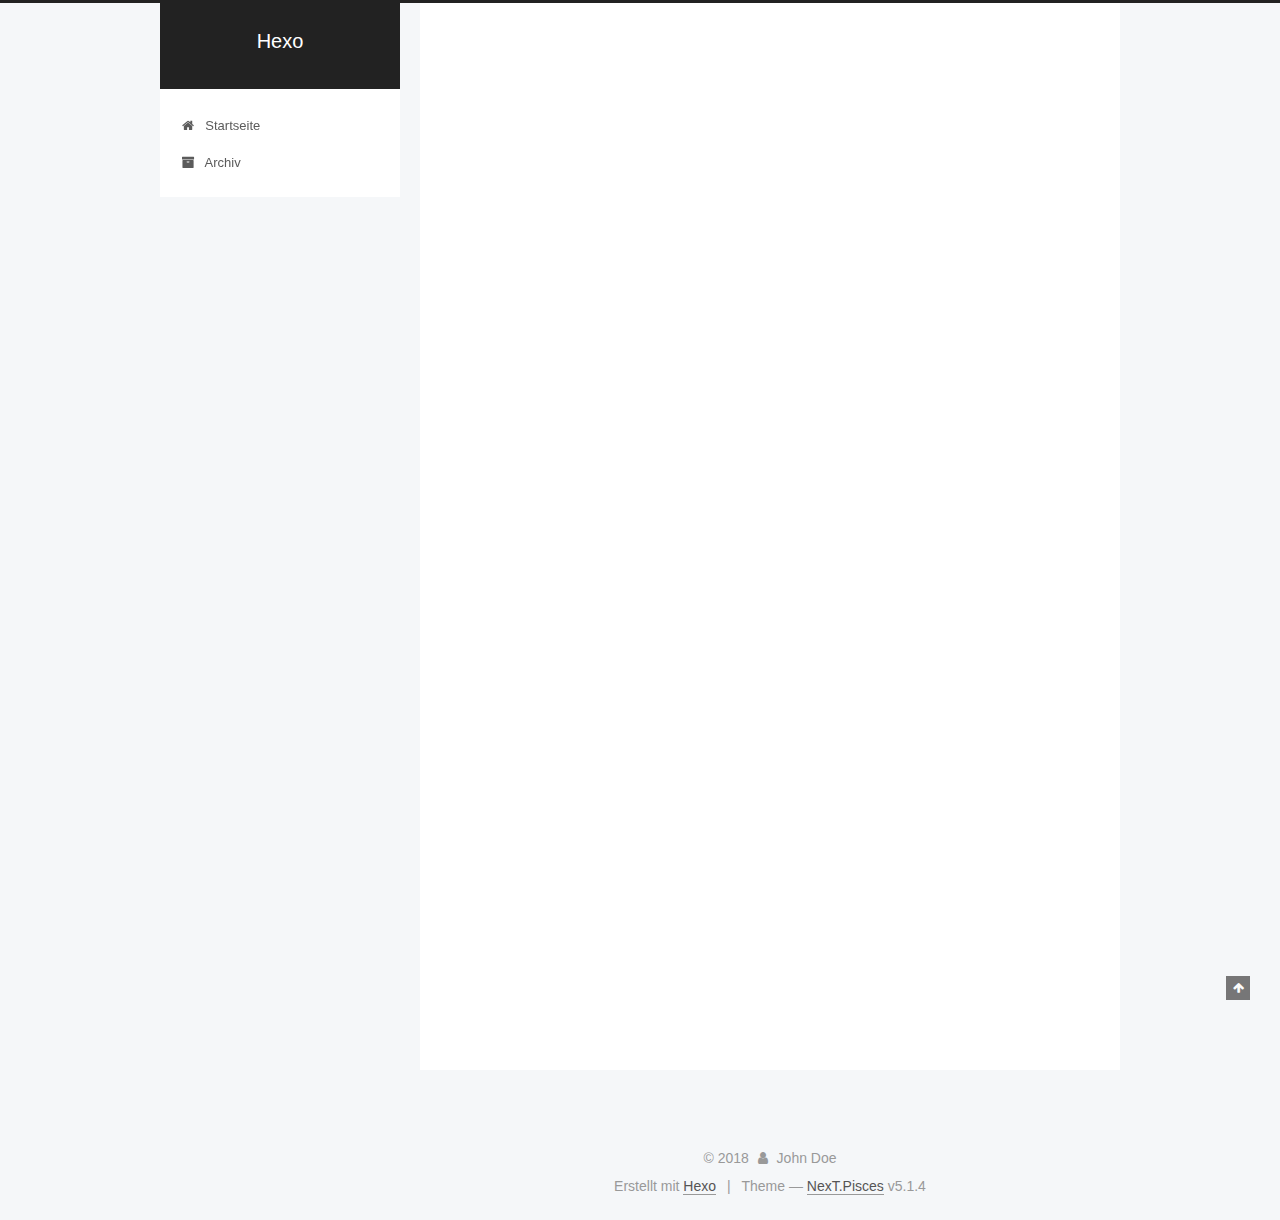
<file: 2018/03/27/hello-world/index.html>
<!DOCTYPE html>



  


<html class="theme-next pisces use-motion" lang="">
<head>
  <meta charset="UTF-8"/>
<meta http-equiv="X-UA-Compatible" content="IE=edge" />
<meta name="viewport" content="width=device-width, initial-scale=1, maximum-scale=1"/>
<meta name="theme-color" content="#222">









<meta http-equiv="Cache-Control" content="no-transform" />
<meta http-equiv="Cache-Control" content="no-siteapp" />
















  
  
  <link href="/lib/fancybox/source/jquery.fancybox.css?v=2.1.5" rel="stylesheet" type="text/css" />







<link href="/lib/font-awesome/css/font-awesome.min.css?v=4.6.2" rel="stylesheet" type="text/css" />

<link href="/css/main.css?v=5.1.4" rel="stylesheet" type="text/css" />


  <link rel="apple-touch-icon" sizes="180x180" href="/images/apple-touch-icon-next.png?v=5.1.4">


  <link rel="icon" type="image/png" sizes="32x32" href="/images/favicon-32x32-next.png?v=5.1.4">


  <link rel="icon" type="image/png" sizes="16x16" href="/images/favicon-16x16-next.png?v=5.1.4">


  <link rel="mask-icon" href="/images/logo.svg?v=5.1.4" color="#222">





  <meta name="keywords" content="Hexo, NexT" />










<meta name="description" content="Welcome to Hexo! This is your very first post. Check documentation for more info. If you get any problems when using Hexo, you can find the answer in troubleshooting or you can ask me on GitHub. Quick">
<meta property="og:type" content="article">
<meta property="og:title" content="Hello World">
<meta property="og:url" content="http://yoursite.com/2018/03/27/hello-world/index.html">
<meta property="og:site_name" content="Hexo">
<meta property="og:description" content="Welcome to Hexo! This is your very first post. Check documentation for more info. If you get any problems when using Hexo, you can find the answer in troubleshooting or you can ask me on GitHub. Quick">
<meta property="og:updated_time" content="2018-03-27T11:15:27.000Z">
<meta name="twitter:card" content="summary">
<meta name="twitter:title" content="Hello World">
<meta name="twitter:description" content="Welcome to Hexo! This is your very first post. Check documentation for more info. If you get any problems when using Hexo, you can find the answer in troubleshooting or you can ask me on GitHub. Quick">



<script type="text/javascript" id="hexo.configurations">
  var NexT = window.NexT || {};
  var CONFIG = {
    root: '/',
    scheme: 'Pisces',
    version: '5.1.4',
    sidebar: {"position":"left","display":"post","offset":12,"b2t":false,"scrollpercent":false,"onmobile":false},
    fancybox: true,
    tabs: true,
    motion: {"enable":true,"async":false,"transition":{"post_block":"fadeIn","post_header":"slideDownIn","post_body":"slideDownIn","coll_header":"slideLeftIn","sidebar":"slideUpIn"}},
    duoshuo: {
      userId: '0',
      author: 'Author'
    },
    algolia: {
      applicationID: '',
      apiKey: '',
      indexName: '',
      hits: {"per_page":10},
      labels: {"input_placeholder":"Search for Posts","hits_empty":"We didn't find any results for the search: ${query}","hits_stats":"${hits} results found in ${time} ms"}
    }
  };
</script>



  <link rel="canonical" href="http://yoursite.com/2018/03/27/hello-world/"/>





  <title>Hello World | Hexo</title>
  








</head>

<body itemscope itemtype="http://schema.org/WebPage" lang="">

  
  
    
  

  <div class="container sidebar-position-left page-post-detail">
    <div class="headband"></div>

    <header id="header" class="header" itemscope itemtype="http://schema.org/WPHeader">
      <div class="header-inner"><div class="site-brand-wrapper">
  <div class="site-meta ">
    

    <div class="custom-logo-site-title">
      <a href="/"  class="brand" rel="start">
        <span class="logo-line-before"><i></i></span>
        <span class="site-title">Hexo</span>
        <span class="logo-line-after"><i></i></span>
      </a>
    </div>
      
        <p class="site-subtitle"></p>
      
  </div>

  <div class="site-nav-toggle">
    <button>
      <span class="btn-bar"></span>
      <span class="btn-bar"></span>
      <span class="btn-bar"></span>
    </button>
  </div>
</div>

<nav class="site-nav">
  

  
    <ul id="menu" class="menu">
      
        
        <li class="menu-item menu-item-home">
          <a href="/" rel="section">
            
              <i class="menu-item-icon fa fa-fw fa-home"></i> <br />
            
            Startseite
          </a>
        </li>
      
        
        <li class="menu-item menu-item-archives">
          <a href="/archives/" rel="section">
            
              <i class="menu-item-icon fa fa-fw fa-archive"></i> <br />
            
            Archiv
          </a>
        </li>
      

      
    </ul>
  

  
</nav>



 </div>
    </header>

    <main id="main" class="main">
      <div class="main-inner">
        <div class="content-wrap">
          <div id="content" class="content">
            

  <div id="posts" class="posts-expand">
    

  

  
  
  

  <article class="post post-type-normal" itemscope itemtype="http://schema.org/Article">
  
  
  
  <div class="post-block">
    <link itemprop="mainEntityOfPage" href="http://yoursite.com/2018/03/27/hello-world/">

    <span hidden itemprop="author" itemscope itemtype="http://schema.org/Person">
      <meta itemprop="name" content="John Doe">
      <meta itemprop="description" content="">
      <meta itemprop="image" content="/images/avatar.gif">
    </span>

    <span hidden itemprop="publisher" itemscope itemtype="http://schema.org/Organization">
      <meta itemprop="name" content="Hexo">
    </span>

    
      <header class="post-header">

        
        
          <h1 class="post-title" itemprop="name headline">Hello World</h1>
        

        <div class="post-meta">
          <span class="post-time">
            
              <span class="post-meta-item-icon">
                <i class="fa fa-calendar-o"></i>
              </span>
              
                <span class="post-meta-item-text">Veröffentlicht am</span>
              
              <time title="Post created" itemprop="dateCreated datePublished" datetime="2018-03-27T19:15:27+08:00">
                2018-03-27
              </time>
            

            

            
          </span>

          

          
            
          

          
          

          

          

          

        </div>
      </header>
    

    
    
    
    <div class="post-body" itemprop="articleBody">

      
      

      
        <p>Welcome to <a href="https://hexo.io/" target="_blank" rel="noopener">Hexo</a>! This is your very first post. Check <a href="https://hexo.io/docs/" target="_blank" rel="noopener">documentation</a> for more info. If you get any problems when using Hexo, you can find the answer in <a href="https://hexo.io/docs/troubleshooting.html" target="_blank" rel="noopener">troubleshooting</a> or you can ask me on <a href="https://github.com/hexojs/hexo/issues" target="_blank" rel="noopener">GitHub</a>.</p>
<h2 id="Quick-Start"><a href="#Quick-Start" class="headerlink" title="Quick Start"></a>Quick Start</h2><h3 id="Create-a-new-post"><a href="#Create-a-new-post" class="headerlink" title="Create a new post"></a>Create a new post</h3><figure class="highlight bash"><table><tr><td class="gutter"><pre><span class="line">1</span><br></pre></td><td class="code"><pre><span class="line">$ hexo new <span class="string">"My New Post"</span></span><br></pre></td></tr></table></figure>
<p>More info: <a href="https://hexo.io/docs/writing.html" target="_blank" rel="noopener">Writing</a></p>
<h3 id="Run-server"><a href="#Run-server" class="headerlink" title="Run server"></a>Run server</h3><figure class="highlight bash"><table><tr><td class="gutter"><pre><span class="line">1</span><br></pre></td><td class="code"><pre><span class="line">$ hexo server</span><br></pre></td></tr></table></figure>
<p>More info: <a href="https://hexo.io/docs/server.html" target="_blank" rel="noopener">Server</a></p>
<h3 id="Generate-static-files"><a href="#Generate-static-files" class="headerlink" title="Generate static files"></a>Generate static files</h3><figure class="highlight bash"><table><tr><td class="gutter"><pre><span class="line">1</span><br></pre></td><td class="code"><pre><span class="line">$ hexo generate</span><br></pre></td></tr></table></figure>
<p>More info: <a href="https://hexo.io/docs/generating.html" target="_blank" rel="noopener">Generating</a></p>
<h3 id="Deploy-to-remote-sites"><a href="#Deploy-to-remote-sites" class="headerlink" title="Deploy to remote sites"></a>Deploy to remote sites</h3><figure class="highlight bash"><table><tr><td class="gutter"><pre><span class="line">1</span><br></pre></td><td class="code"><pre><span class="line">$ hexo deploy</span><br></pre></td></tr></table></figure>
<p>More info: <a href="https://hexo.io/docs/deployment.html" target="_blank" rel="noopener">Deployment</a></p>

      
    </div>
    
    
    

    

    

    

    <footer class="post-footer">
      

      
      
      

      

      
      
    </footer>
  </div>
  
  
  
  </article>



    <div class="post-spread">
      
    </div>
  </div>


          </div>
          


          

  



        </div>
        
          
  
  <div class="sidebar-toggle">
    <div class="sidebar-toggle-line-wrap">
      <span class="sidebar-toggle-line sidebar-toggle-line-first"></span>
      <span class="sidebar-toggle-line sidebar-toggle-line-middle"></span>
      <span class="sidebar-toggle-line sidebar-toggle-line-last"></span>
    </div>
  </div>

  <aside id="sidebar" class="sidebar">
    
    <div class="sidebar-inner">

      

      
        <ul class="sidebar-nav motion-element">
          <li class="sidebar-nav-toc sidebar-nav-active" data-target="post-toc-wrap">
            Inhaltsverzeichnis
          </li>
          <li class="sidebar-nav-overview" data-target="site-overview-wrap">
            Übersicht
          </li>
        </ul>
      

      <section class="site-overview-wrap sidebar-panel">
        <div class="site-overview">
          <div class="site-author motion-element" itemprop="author" itemscope itemtype="http://schema.org/Person">
            
              <p class="site-author-name" itemprop="name">John Doe</p>
              <p class="site-description motion-element" itemprop="description"></p>
          </div>

          <nav class="site-state motion-element">

            
              <div class="site-state-item site-state-posts">
              
                <a href="/archives/">
              
                  <span class="site-state-item-count">1</span>
                  <span class="site-state-item-name">Artikel</span>
                </a>
              </div>
            

            

            

          </nav>

          

          

          
          

          
          

          

        </div>
      </section>

      
      <!--noindex-->
        <section class="post-toc-wrap motion-element sidebar-panel sidebar-panel-active">
          <div class="post-toc">

            
              
            

            
              <div class="post-toc-content"><ol class="nav"><li class="nav-item nav-level-2"><a class="nav-link" href="#Quick-Start"><span class="nav-number">1.</span> <span class="nav-text">Quick Start</span></a><ol class="nav-child"><li class="nav-item nav-level-3"><a class="nav-link" href="#Create-a-new-post"><span class="nav-number">1.1.</span> <span class="nav-text">Create a new post</span></a></li><li class="nav-item nav-level-3"><a class="nav-link" href="#Run-server"><span class="nav-number">1.2.</span> <span class="nav-text">Run server</span></a></li><li class="nav-item nav-level-3"><a class="nav-link" href="#Generate-static-files"><span class="nav-number">1.3.</span> <span class="nav-text">Generate static files</span></a></li><li class="nav-item nav-level-3"><a class="nav-link" href="#Deploy-to-remote-sites"><span class="nav-number">1.4.</span> <span class="nav-text">Deploy to remote sites</span></a></li></ol></li></ol></div>
            

          </div>
        </section>
      <!--/noindex-->
      

      

    </div>
  </aside>


        
      </div>
    </main>

    <footer id="footer" class="footer">
      <div class="footer-inner">
        <div class="copyright">&copy; <span itemprop="copyrightYear">2018</span>
  <span class="with-love">
    <i class="fa fa-user"></i>
  </span>
  <span class="author" itemprop="copyrightHolder">John Doe</span>

  
</div>


  <div class="powered-by">Erstellt mit  <a class="theme-link" target="_blank" href="https://hexo.io">Hexo</a></div>



  <span class="post-meta-divider">|</span>



  <div class="theme-info">Theme &mdash; <a class="theme-link" target="_blank" href="https://github.com/iissnan/hexo-theme-next">NexT.Pisces</a> v5.1.4</div>




        







        
      </div>
    </footer>

    
      <div class="back-to-top">
        <i class="fa fa-arrow-up"></i>
        
      </div>
    

    

  </div>

  

<script type="text/javascript">
  if (Object.prototype.toString.call(window.Promise) !== '[object Function]') {
    window.Promise = null;
  }
</script>









  












  
  
    <script type="text/javascript" src="/lib/jquery/index.js?v=2.1.3"></script>
  

  
  
    <script type="text/javascript" src="/lib/fastclick/lib/fastclick.min.js?v=1.0.6"></script>
  

  
  
    <script type="text/javascript" src="/lib/jquery_lazyload/jquery.lazyload.js?v=1.9.7"></script>
  

  
  
    <script type="text/javascript" src="/lib/velocity/velocity.min.js?v=1.2.1"></script>
  

  
  
    <script type="text/javascript" src="/lib/velocity/velocity.ui.min.js?v=1.2.1"></script>
  

  
  
    <script type="text/javascript" src="/lib/fancybox/source/jquery.fancybox.pack.js?v=2.1.5"></script>
  


  


  <script type="text/javascript" src="/js/src/utils.js?v=5.1.4"></script>

  <script type="text/javascript" src="/js/src/motion.js?v=5.1.4"></script>



  
  


  <script type="text/javascript" src="/js/src/affix.js?v=5.1.4"></script>

  <script type="text/javascript" src="/js/src/schemes/pisces.js?v=5.1.4"></script>



  
  <script type="text/javascript" src="/js/src/scrollspy.js?v=5.1.4"></script>
<script type="text/javascript" src="/js/src/post-details.js?v=5.1.4"></script>



  


  <script type="text/javascript" src="/js/src/bootstrap.js?v=5.1.4"></script>



  


  




	





  





  












  





  

  

  

  
  

  

  

  

</body>
</html>
</file>
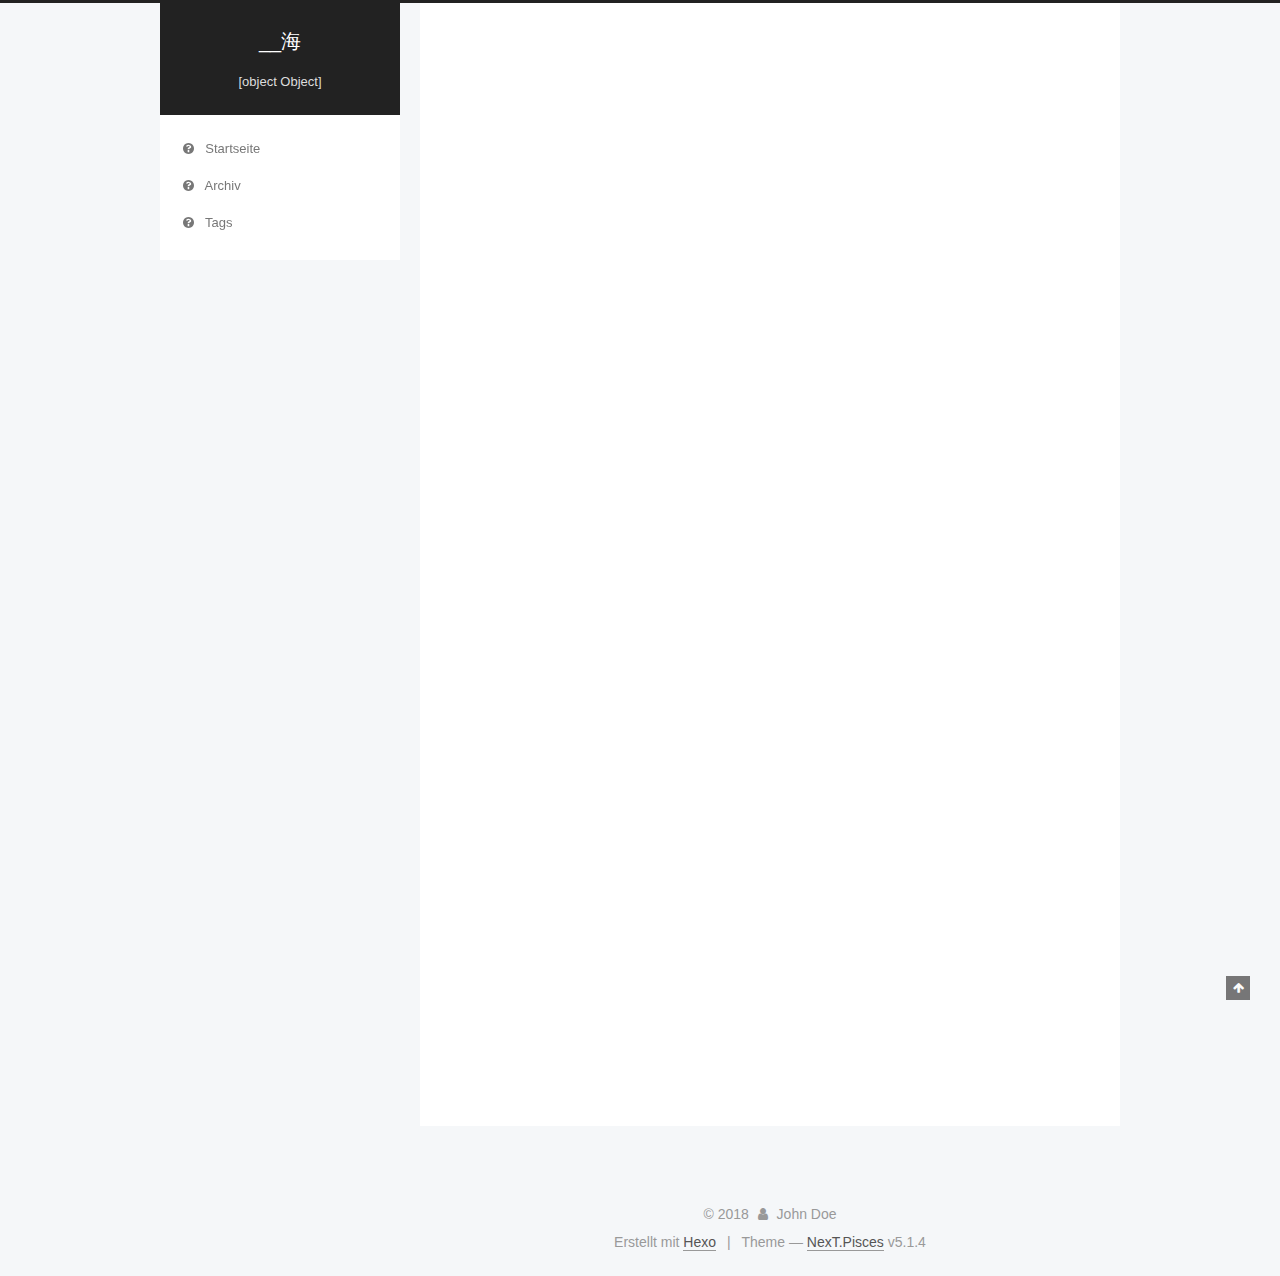
<file: 2018/03/28/hello-world/index.html>
<!DOCTYPE html>



  


<html class="theme-next pisces use-motion" lang="">
<head>
  <meta charset="UTF-8"/>
<meta http-equiv="X-UA-Compatible" content="IE=edge" />
<meta name="viewport" content="width=device-width, initial-scale=1, maximum-scale=1"/>
<meta name="theme-color" content="#222">









<meta http-equiv="Cache-Control" content="no-transform" />
<meta http-equiv="Cache-Control" content="no-siteapp" />
















  
  
  <link href="/lib/fancybox/source/jquery.fancybox.css?v=2.1.5" rel="stylesheet" type="text/css" />







<link href="/lib/font-awesome/css/font-awesome.min.css?v=4.6.2" rel="stylesheet" type="text/css" />

<link href="/css/main.css?v=5.1.4" rel="stylesheet" type="text/css" />


  <link rel="apple-touch-icon" sizes="180x180" href="/images/avatar.jpg?v=5.1.4">


  <link rel="icon" type="image/png" sizes="32x32" href="/images/avatar.jpg?v=5.1.4">


  <link rel="icon" type="image/png" sizes="16x16" href="/images/avatar.jpg?v=5.1.4">


  <link rel="mask-icon" href="/images/logo.svg?v=5.1.4" color="#222">





  <meta name="keywords" content="Hexo, NexT" />










<meta name="description" content="Welcome to Hexo! This is your very first post. Check documentation for more info. If you get any problems when using Hexo, you can find the answer in troubleshooting or you can ask me on GitHub. Quick">
<meta property="og:type" content="article">
<meta property="og:title" content="Hello World">
<meta property="og:url" content="http://yoursite.com/2018/03/28/hello-world/index.html">
<meta property="og:site_name" content="__海">
<meta property="og:description" content="Welcome to Hexo! This is your very first post. Check documentation for more info. If you get any problems when using Hexo, you can find the answer in troubleshooting or you can ask me on GitHub. Quick">
<meta property="og:updated_time" content="2018-03-28T06:34:57.000Z">
<meta name="twitter:card" content="summary">
<meta name="twitter:title" content="Hello World">
<meta name="twitter:description" content="Welcome to Hexo! This is your very first post. Check documentation for more info. If you get any problems when using Hexo, you can find the answer in troubleshooting or you can ask me on GitHub. Quick">



<script type="text/javascript" id="hexo.configurations">
  var NexT = window.NexT || {};
  var CONFIG = {
    root: '/',
    scheme: 'Pisces',
    version: '5.1.4',
    sidebar: {"position":"left","display":"post","offset":12,"b2t":false,"scrollpercent":false,"onmobile":false},
    fancybox: true,
    tabs: true,
    motion: {"enable":true,"async":false,"transition":{"post_block":"fadeIn","post_header":"slideDownIn","post_body":"slideDownIn","coll_header":"slideLeftIn","sidebar":"slideUpIn"}},
    duoshuo: {
      userId: '0',
      author: 'Author'
    },
    algolia: {
      applicationID: '',
      apiKey: '',
      indexName: '',
      hits: {"per_page":10},
      labels: {"input_placeholder":"Search for Posts","hits_empty":"We didn't find any results for the search: ${query}","hits_stats":"${hits} results found in ${time} ms"}
    }
  };
</script>



  <link rel="canonical" href="http://yoursite.com/2018/03/28/hello-world/"/>





  <title>Hello World | __海</title>
  








</head>

<body itemscope itemtype="http://schema.org/WebPage" lang="">

  
  
    
  

  <div class="container sidebar-position-left page-post-detail">
    <div class="headband"></div>

    <header id="header" class="header" itemscope itemtype="http://schema.org/WPHeader">
      <div class="header-inner"><div class="site-brand-wrapper">
  <div class="site-meta ">
    

    <div class="custom-logo-site-title">
      <a href="/"  class="brand" rel="start">
        <span class="logo-line-before"><i></i></span>
        <span class="site-title">__海</span>
        <span class="logo-line-after"><i></i></span>
      </a>
    </div>
      
        <p class="site-subtitle">[object Object]</p>
      
  </div>

  <div class="site-nav-toggle">
    <button>
      <span class="btn-bar"></span>
      <span class="btn-bar"></span>
      <span class="btn-bar"></span>
    </button>
  </div>
</div>

<nav class="site-nav">
  

  
    <ul id="menu" class="menu">
      
        
        <li class="menu-item menu-item-home">
          <a href="/" rel="section">
            
              <i class="menu-item-icon fa fa-fw fa-question-circle"></i> <br />
            
            Startseite
          </a>
        </li>
      
        
        <li class="menu-item menu-item-archives">
          <a href="/archives" rel="section">
            
              <i class="menu-item-icon fa fa-fw fa-question-circle"></i> <br />
            
            Archiv
          </a>
        </li>
      
        
        <li class="menu-item menu-item-tags">
          <a href="/tags" rel="section">
            
              <i class="menu-item-icon fa fa-fw fa-question-circle"></i> <br />
            
            Tags
          </a>
        </li>
      

      
    </ul>
  

  
</nav>



 </div>
    </header>

    <main id="main" class="main">
      <div class="main-inner">
        <div class="content-wrap">
          <div id="content" class="content">
            

  <div id="posts" class="posts-expand">
    

  

  
  
  

  <article class="post post-type-normal" itemscope itemtype="http://schema.org/Article">
  
  
  
  <div class="post-block">
    <link itemprop="mainEntityOfPage" href="http://yoursite.com/2018/03/28/hello-world/">

    <span hidden itemprop="author" itemscope itemtype="http://schema.org/Person">
      <meta itemprop="name" content="John Doe">
      <meta itemprop="description" content="">
      <meta itemprop="image" content="/images/avatar.jpg">
    </span>

    <span hidden itemprop="publisher" itemscope itemtype="http://schema.org/Organization">
      <meta itemprop="name" content="__海">
    </span>

    
      <header class="post-header">

        
        
          <h1 class="post-title" itemprop="name headline">Hello World</h1>
        

        <div class="post-meta">
          <span class="post-time">
            
              <span class="post-meta-item-icon">
                <i class="fa fa-calendar-o"></i>
              </span>
              
                <span class="post-meta-item-text">Veröffentlicht am</span>
              
              <time title="Post created" itemprop="dateCreated datePublished" datetime="2018-03-28T14:34:57+08:00">
                2018-03-28
              </time>
            

            

            
          </span>

          

          
            
          

          
          

          

          

          

        </div>
      </header>
    

    
    
    
    <div class="post-body" itemprop="articleBody">

      
      

      
        <p>Welcome to <a href="https://hexo.io/" target="_blank" rel="noopener">Hexo</a>! This is your very first post. Check <a href="https://hexo.io/docs/" target="_blank" rel="noopener">documentation</a> for more info. If you get any problems when using Hexo, you can find the answer in <a href="https://hexo.io/docs/troubleshooting.html" target="_blank" rel="noopener">troubleshooting</a> or you can ask me on <a href="https://github.com/hexojs/hexo/issues" target="_blank" rel="noopener">GitHub</a>.</p>
<h2 id="Quick-Start"><a href="#Quick-Start" class="headerlink" title="Quick Start"></a>Quick Start</h2><h3 id="Create-a-new-post"><a href="#Create-a-new-post" class="headerlink" title="Create a new post"></a>Create a new post</h3><figure class="highlight bash"><table><tr><td class="gutter"><pre><span class="line">1</span><br></pre></td><td class="code"><pre><span class="line">$ hexo new <span class="string">"My New Post"</span></span><br></pre></td></tr></table></figure>
<p>More info: <a href="https://hexo.io/docs/writing.html" target="_blank" rel="noopener">Writing</a></p>
<h3 id="Run-server"><a href="#Run-server" class="headerlink" title="Run server"></a>Run server</h3><figure class="highlight bash"><table><tr><td class="gutter"><pre><span class="line">1</span><br></pre></td><td class="code"><pre><span class="line">$ hexo server</span><br></pre></td></tr></table></figure>
<p>More info: <a href="https://hexo.io/docs/server.html" target="_blank" rel="noopener">Server</a></p>
<h3 id="Generate-static-files"><a href="#Generate-static-files" class="headerlink" title="Generate static files"></a>Generate static files</h3><figure class="highlight bash"><table><tr><td class="gutter"><pre><span class="line">1</span><br></pre></td><td class="code"><pre><span class="line">$ hexo generate</span><br></pre></td></tr></table></figure>
<p>More info: <a href="https://hexo.io/docs/generating.html" target="_blank" rel="noopener">Generating</a></p>
<h3 id="Deploy-to-remote-sites"><a href="#Deploy-to-remote-sites" class="headerlink" title="Deploy to remote sites"></a>Deploy to remote sites</h3><figure class="highlight bash"><table><tr><td class="gutter"><pre><span class="line">1</span><br></pre></td><td class="code"><pre><span class="line">$ hexo deploy</span><br></pre></td></tr></table></figure>
<p>More info: <a href="https://hexo.io/docs/deployment.html" target="_blank" rel="noopener">Deployment</a></p>

      
    </div>
    
    
    

    

    

    

    <footer class="post-footer">
      

      
      
      

      
        <div class="post-nav">
          <div class="post-nav-next post-nav-item">
            
          </div>

          <span class="post-nav-divider"></span>

          <div class="post-nav-prev post-nav-item">
            
              <a href="/2018/03/28/“博客一”/" rel="prev" title="“博客一”">
                “博客一” <i class="fa fa-chevron-right"></i>
              </a>
            
          </div>
        </div>
      

      
      
    </footer>
  </div>
  
  
  
  </article>



    <div class="post-spread">
      
    </div>
  </div>


          </div>
          


          

  



        </div>
        
          
  
  <div class="sidebar-toggle">
    <div class="sidebar-toggle-line-wrap">
      <span class="sidebar-toggle-line sidebar-toggle-line-first"></span>
      <span class="sidebar-toggle-line sidebar-toggle-line-middle"></span>
      <span class="sidebar-toggle-line sidebar-toggle-line-last"></span>
    </div>
  </div>

  <aside id="sidebar" class="sidebar">
    
    <div class="sidebar-inner">

      

      
        <ul class="sidebar-nav motion-element">
          <li class="sidebar-nav-toc sidebar-nav-active" data-target="post-toc-wrap">
            Inhaltsverzeichnis
          </li>
          <li class="sidebar-nav-overview" data-target="site-overview-wrap">
            Übersicht
          </li>
        </ul>
      

      <section class="site-overview-wrap sidebar-panel">
        <div class="site-overview">
          <div class="site-author motion-element" itemprop="author" itemscope itemtype="http://schema.org/Person">
            
              <img class="site-author-image" itemprop="image"
                src="/images/avatar.jpg"
                alt="John Doe" />
            
              <p class="site-author-name" itemprop="name">John Doe</p>
              <p class="site-description motion-element" itemprop="description"></p>
          </div>

          <nav class="site-state motion-element">

            
              <div class="site-state-item site-state-posts">
              
                <a href="/archives">
              
                  <span class="site-state-item-count">2</span>
                  <span class="site-state-item-name">Artikel</span>
                </a>
              </div>
            

            

            

          </nav>

          

          

          
          

          
          

          

        </div>
      </section>

      
      <!--noindex-->
        <section class="post-toc-wrap motion-element sidebar-panel sidebar-panel-active">
          <div class="post-toc">

            
              
            

            
              <div class="post-toc-content"><ol class="nav"><li class="nav-item nav-level-2"><a class="nav-link" href="#Quick-Start"><span class="nav-number">1.</span> <span class="nav-text">Quick Start</span></a><ol class="nav-child"><li class="nav-item nav-level-3"><a class="nav-link" href="#Create-a-new-post"><span class="nav-number">1.1.</span> <span class="nav-text">Create a new post</span></a></li><li class="nav-item nav-level-3"><a class="nav-link" href="#Run-server"><span class="nav-number">1.2.</span> <span class="nav-text">Run server</span></a></li><li class="nav-item nav-level-3"><a class="nav-link" href="#Generate-static-files"><span class="nav-number">1.3.</span> <span class="nav-text">Generate static files</span></a></li><li class="nav-item nav-level-3"><a class="nav-link" href="#Deploy-to-remote-sites"><span class="nav-number">1.4.</span> <span class="nav-text">Deploy to remote sites</span></a></li></ol></li></ol></div>
            

          </div>
        </section>
      <!--/noindex-->
      

      

    </div>
  </aside>


        
      </div>
    </main>

    <footer id="footer" class="footer">
      <div class="footer-inner">
        <div class="copyright">&copy; <span itemprop="copyrightYear">2018</span>
  <span class="with-love">
    <i class="fa fa-user"></i>
  </span>
  <span class="author" itemprop="copyrightHolder">John Doe</span>

  
</div>


  <div class="powered-by">Erstellt mit  <a class="theme-link" target="_blank" href="https://hexo.io">Hexo</a></div>



  <span class="post-meta-divider">|</span>



  <div class="theme-info">Theme &mdash; <a class="theme-link" target="_blank" href="https://github.com/iissnan/hexo-theme-next">NexT.Pisces</a> v5.1.4</div>




        







        
      </div>
    </footer>

    
      <div class="back-to-top">
        <i class="fa fa-arrow-up"></i>
        
      </div>
    

    

  </div>

  

<script type="text/javascript">
  if (Object.prototype.toString.call(window.Promise) !== '[object Function]') {
    window.Promise = null;
  }
</script>









  












  
  
    <script type="text/javascript" src="/lib/jquery/index.js?v=2.1.3"></script>
  

  
  
    <script type="text/javascript" src="/lib/fastclick/lib/fastclick.min.js?v=1.0.6"></script>
  

  
  
    <script type="text/javascript" src="/lib/jquery_lazyload/jquery.lazyload.js?v=1.9.7"></script>
  

  
  
    <script type="text/javascript" src="/lib/velocity/velocity.min.js?v=1.2.1"></script>
  

  
  
    <script type="text/javascript" src="/lib/velocity/velocity.ui.min.js?v=1.2.1"></script>
  

  
  
    <script type="text/javascript" src="/lib/fancybox/source/jquery.fancybox.pack.js?v=2.1.5"></script>
  


  


  <script type="text/javascript" src="/js/src/utils.js?v=5.1.4"></script>

  <script type="text/javascript" src="/js/src/motion.js?v=5.1.4"></script>



  
  


  <script type="text/javascript" src="/js/src/affix.js?v=5.1.4"></script>

  <script type="text/javascript" src="/js/src/schemes/pisces.js?v=5.1.4"></script>



  
  <script type="text/javascript" src="/js/src/scrollspy.js?v=5.1.4"></script>
<script type="text/javascript" src="/js/src/post-details.js?v=5.1.4"></script>



  


  <script type="text/javascript" src="/js/src/bootstrap.js?v=5.1.4"></script>



  


  




	





  





  












  





  

  

  

  
  

  

  

  

</body>
</html>
</file>
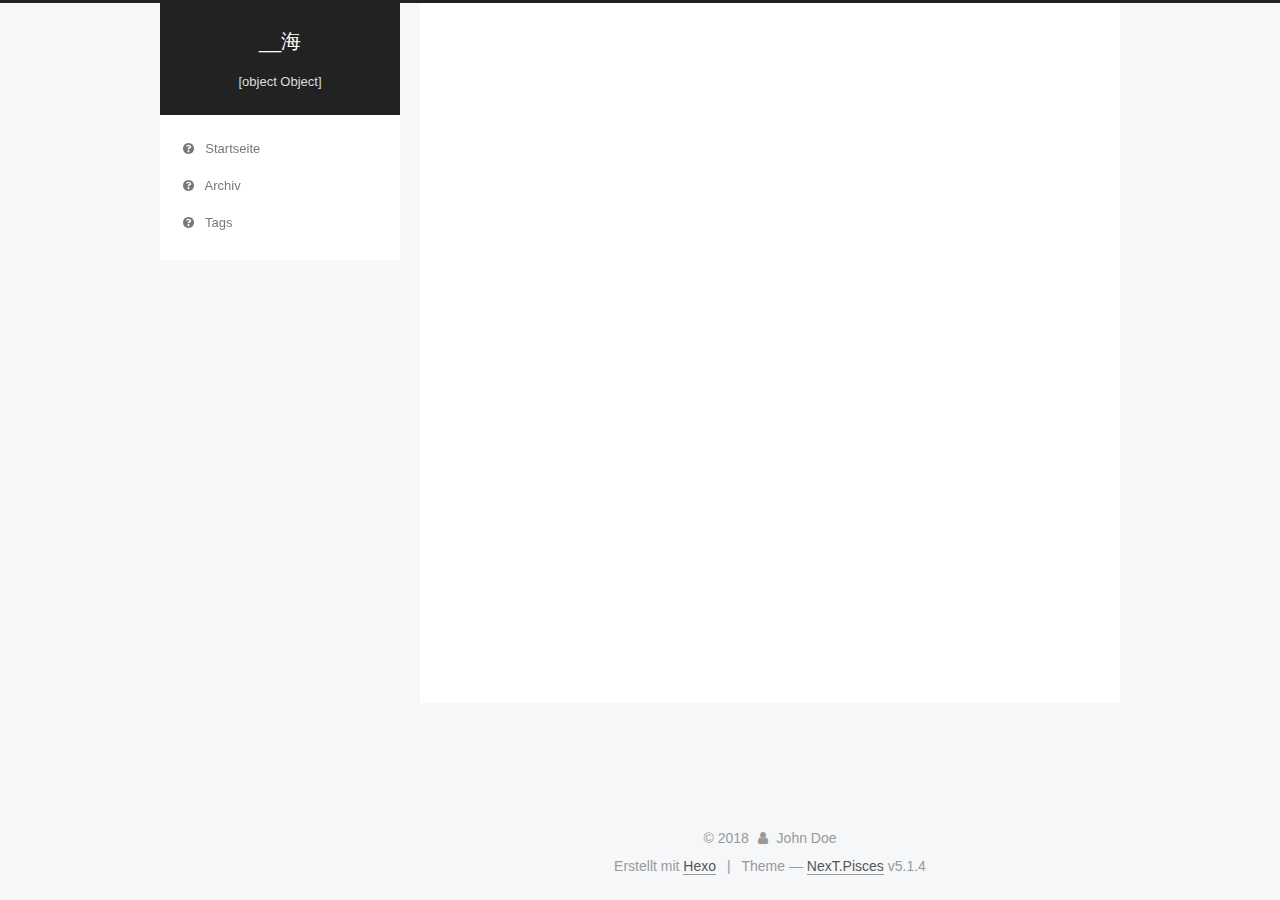
<file: 2018/03/28/“博客一”/index.html>
<!DOCTYPE html>



  


<html class="theme-next pisces use-motion" lang="">
<head>
  <meta charset="UTF-8"/>
<meta http-equiv="X-UA-Compatible" content="IE=edge" />
<meta name="viewport" content="width=device-width, initial-scale=1, maximum-scale=1"/>
<meta name="theme-color" content="#222">









<meta http-equiv="Cache-Control" content="no-transform" />
<meta http-equiv="Cache-Control" content="no-siteapp" />
















  
  
  <link href="/lib/fancybox/source/jquery.fancybox.css?v=2.1.5" rel="stylesheet" type="text/css" />







<link href="/lib/font-awesome/css/font-awesome.min.css?v=4.6.2" rel="stylesheet" type="text/css" />

<link href="/css/main.css?v=5.1.4" rel="stylesheet" type="text/css" />


  <link rel="apple-touch-icon" sizes="180x180" href="/images/avatar.jpg?v=5.1.4">


  <link rel="icon" type="image/png" sizes="32x32" href="/images/avatar.jpg?v=5.1.4">


  <link rel="icon" type="image/png" sizes="16x16" href="/images/avatar.jpg?v=5.1.4">


  <link rel="mask-icon" href="/images/logo.svg?v=5.1.4" color="#222">





  <meta name="keywords" content="Hexo, NexT" />










<meta property="og:type" content="article">
<meta property="og:title" content="“博客一”">
<meta property="og:url" content="http://yoursite.com/2018/03/28/“博客一”/index.html">
<meta property="og:site_name" content="__海">
<meta property="og:updated_time" content="2018-03-28T08:38:24.000Z">
<meta name="twitter:card" content="summary">
<meta name="twitter:title" content="“博客一”">



<script type="text/javascript" id="hexo.configurations">
  var NexT = window.NexT || {};
  var CONFIG = {
    root: '/',
    scheme: 'Pisces',
    version: '5.1.4',
    sidebar: {"position":"left","display":"post","offset":12,"b2t":false,"scrollpercent":false,"onmobile":false},
    fancybox: true,
    tabs: true,
    motion: {"enable":true,"async":false,"transition":{"post_block":"fadeIn","post_header":"slideDownIn","post_body":"slideDownIn","coll_header":"slideLeftIn","sidebar":"slideUpIn"}},
    duoshuo: {
      userId: '0',
      author: 'Author'
    },
    algolia: {
      applicationID: '',
      apiKey: '',
      indexName: '',
      hits: {"per_page":10},
      labels: {"input_placeholder":"Search for Posts","hits_empty":"We didn't find any results for the search: ${query}","hits_stats":"${hits} results found in ${time} ms"}
    }
  };
</script>



  <link rel="canonical" href="http://yoursite.com/2018/03/28/“博客一”/"/>





  <title>“博客一” | __海</title>
  








</head>

<body itemscope itemtype="http://schema.org/WebPage" lang="">

  
  
    
  

  <div class="container sidebar-position-left page-post-detail">
    <div class="headband"></div>

    <header id="header" class="header" itemscope itemtype="http://schema.org/WPHeader">
      <div class="header-inner"><div class="site-brand-wrapper">
  <div class="site-meta ">
    

    <div class="custom-logo-site-title">
      <a href="/"  class="brand" rel="start">
        <span class="logo-line-before"><i></i></span>
        <span class="site-title">__海</span>
        <span class="logo-line-after"><i></i></span>
      </a>
    </div>
      
        <p class="site-subtitle">[object Object]</p>
      
  </div>

  <div class="site-nav-toggle">
    <button>
      <span class="btn-bar"></span>
      <span class="btn-bar"></span>
      <span class="btn-bar"></span>
    </button>
  </div>
</div>

<nav class="site-nav">
  

  
    <ul id="menu" class="menu">
      
        
        <li class="menu-item menu-item-home">
          <a href="/" rel="section">
            
              <i class="menu-item-icon fa fa-fw fa-question-circle"></i> <br />
            
            Startseite
          </a>
        </li>
      
        
        <li class="menu-item menu-item-archives">
          <a href="/archives" rel="section">
            
              <i class="menu-item-icon fa fa-fw fa-question-circle"></i> <br />
            
            Archiv
          </a>
        </li>
      
        
        <li class="menu-item menu-item-tags">
          <a href="/tags" rel="section">
            
              <i class="menu-item-icon fa fa-fw fa-question-circle"></i> <br />
            
            Tags
          </a>
        </li>
      

      
    </ul>
  

  
</nav>



 </div>
    </header>

    <main id="main" class="main">
      <div class="main-inner">
        <div class="content-wrap">
          <div id="content" class="content">
            

  <div id="posts" class="posts-expand">
    

  

  
  
  

  <article class="post post-type-normal" itemscope itemtype="http://schema.org/Article">
  
  
  
  <div class="post-block">
    <link itemprop="mainEntityOfPage" href="http://yoursite.com/2018/03/28/“博客一”/">

    <span hidden itemprop="author" itemscope itemtype="http://schema.org/Person">
      <meta itemprop="name" content="John Doe">
      <meta itemprop="description" content="">
      <meta itemprop="image" content="/images/avatar.jpg">
    </span>

    <span hidden itemprop="publisher" itemscope itemtype="http://schema.org/Organization">
      <meta itemprop="name" content="__海">
    </span>

    
      <header class="post-header">

        
        
          <h1 class="post-title" itemprop="name headline">“博客一”</h1>
        

        <div class="post-meta">
          <span class="post-time">
            
              <span class="post-meta-item-icon">
                <i class="fa fa-calendar-o"></i>
              </span>
              
                <span class="post-meta-item-text">Veröffentlicht am</span>
              
              <time title="Post created" itemprop="dateCreated datePublished" datetime="2018-03-28T16:38:24+08:00">
                2018-03-28
              </time>
            

            

            
          </span>

          

          
            
          

          
          

          

          

          

        </div>
      </header>
    

    
    
    
    <div class="post-body" itemprop="articleBody">

      
      

      
        
      
    </div>
    
    
    

    

    

    

    <footer class="post-footer">
      

      
      
      

      
        <div class="post-nav">
          <div class="post-nav-next post-nav-item">
            
              <a href="/2018/03/28/hello-world/" rel="next" title="Hello World">
                <i class="fa fa-chevron-left"></i> Hello World
              </a>
            
          </div>

          <span class="post-nav-divider"></span>

          <div class="post-nav-prev post-nav-item">
            
          </div>
        </div>
      

      
      
    </footer>
  </div>
  
  
  
  </article>



    <div class="post-spread">
      
    </div>
  </div>


          </div>
          


          

  



        </div>
        
          
  
  <div class="sidebar-toggle">
    <div class="sidebar-toggle-line-wrap">
      <span class="sidebar-toggle-line sidebar-toggle-line-first"></span>
      <span class="sidebar-toggle-line sidebar-toggle-line-middle"></span>
      <span class="sidebar-toggle-line sidebar-toggle-line-last"></span>
    </div>
  </div>

  <aside id="sidebar" class="sidebar">
    
    <div class="sidebar-inner">

      

      

      <section class="site-overview-wrap sidebar-panel sidebar-panel-active">
        <div class="site-overview">
          <div class="site-author motion-element" itemprop="author" itemscope itemtype="http://schema.org/Person">
            
              <img class="site-author-image" itemprop="image"
                src="/images/avatar.jpg"
                alt="John Doe" />
            
              <p class="site-author-name" itemprop="name">John Doe</p>
              <p class="site-description motion-element" itemprop="description"></p>
          </div>

          <nav class="site-state motion-element">

            
              <div class="site-state-item site-state-posts">
              
                <a href="/archives">
              
                  <span class="site-state-item-count">2</span>
                  <span class="site-state-item-name">Artikel</span>
                </a>
              </div>
            

            

            

          </nav>

          

          

          
          

          
          

          

        </div>
      </section>

      

      

    </div>
  </aside>


        
      </div>
    </main>

    <footer id="footer" class="footer">
      <div class="footer-inner">
        <div class="copyright">&copy; <span itemprop="copyrightYear">2018</span>
  <span class="with-love">
    <i class="fa fa-user"></i>
  </span>
  <span class="author" itemprop="copyrightHolder">John Doe</span>

  
</div>


  <div class="powered-by">Erstellt mit  <a class="theme-link" target="_blank" href="https://hexo.io">Hexo</a></div>



  <span class="post-meta-divider">|</span>



  <div class="theme-info">Theme &mdash; <a class="theme-link" target="_blank" href="https://github.com/iissnan/hexo-theme-next">NexT.Pisces</a> v5.1.4</div>




        







        
      </div>
    </footer>

    
      <div class="back-to-top">
        <i class="fa fa-arrow-up"></i>
        
      </div>
    

    

  </div>

  

<script type="text/javascript">
  if (Object.prototype.toString.call(window.Promise) !== '[object Function]') {
    window.Promise = null;
  }
</script>









  












  
  
    <script type="text/javascript" src="/lib/jquery/index.js?v=2.1.3"></script>
  

  
  
    <script type="text/javascript" src="/lib/fastclick/lib/fastclick.min.js?v=1.0.6"></script>
  

  
  
    <script type="text/javascript" src="/lib/jquery_lazyload/jquery.lazyload.js?v=1.9.7"></script>
  

  
  
    <script type="text/javascript" src="/lib/velocity/velocity.min.js?v=1.2.1"></script>
  

  
  
    <script type="text/javascript" src="/lib/velocity/velocity.ui.min.js?v=1.2.1"></script>
  

  
  
    <script type="text/javascript" src="/lib/fancybox/source/jquery.fancybox.pack.js?v=2.1.5"></script>
  


  


  <script type="text/javascript" src="/js/src/utils.js?v=5.1.4"></script>

  <script type="text/javascript" src="/js/src/motion.js?v=5.1.4"></script>



  
  


  <script type="text/javascript" src="/js/src/affix.js?v=5.1.4"></script>

  <script type="text/javascript" src="/js/src/schemes/pisces.js?v=5.1.4"></script>



  
  <script type="text/javascript" src="/js/src/scrollspy.js?v=5.1.4"></script>
<script type="text/javascript" src="/js/src/post-details.js?v=5.1.4"></script>



  


  <script type="text/javascript" src="/js/src/bootstrap.js?v=5.1.4"></script>



  


  




	





  





  












  





  

  

  

  
  

  

  

  

</body>
</html>
</file>
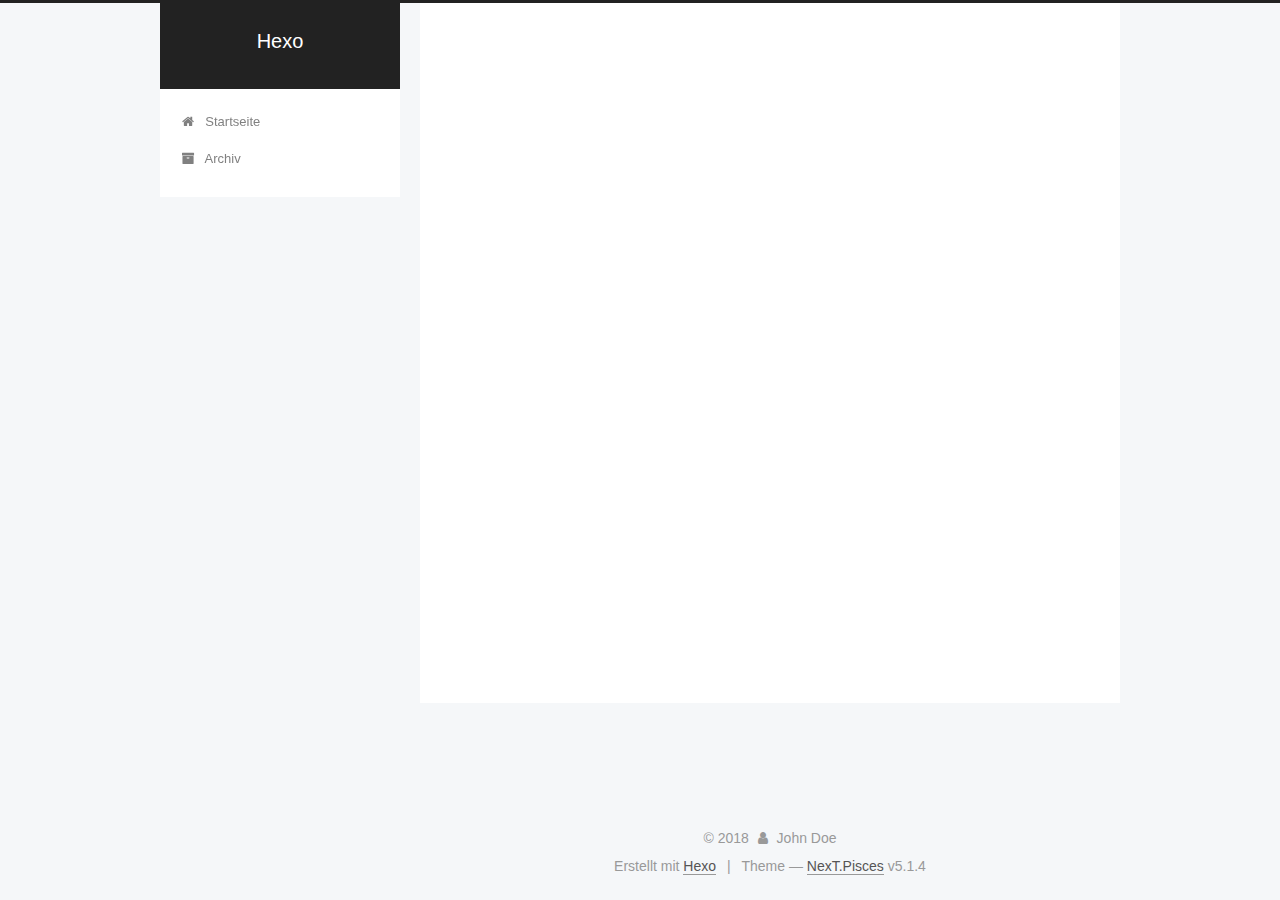
<file: 2018/03/28/博客一/index.html>
<!DOCTYPE html>



  


<html class="theme-next pisces use-motion" lang="">
<head>
  <meta charset="UTF-8"/>
<meta http-equiv="X-UA-Compatible" content="IE=edge" />
<meta name="viewport" content="width=device-width, initial-scale=1, maximum-scale=1"/>
<meta name="theme-color" content="#222">









<meta http-equiv="Cache-Control" content="no-transform" />
<meta http-equiv="Cache-Control" content="no-siteapp" />
















  
  
  <link href="/lib/fancybox/source/jquery.fancybox.css?v=2.1.5" rel="stylesheet" type="text/css" />







<link href="/lib/font-awesome/css/font-awesome.min.css?v=4.6.2" rel="stylesheet" type="text/css" />

<link href="/css/main.css?v=5.1.4" rel="stylesheet" type="text/css" />


  <link rel="apple-touch-icon" sizes="180x180" href="/images/apple-touch-icon-next.png?v=5.1.4">


  <link rel="icon" type="image/png" sizes="32x32" href="/images/favicon-32x32-next.png?v=5.1.4">


  <link rel="icon" type="image/png" sizes="16x16" href="/images/favicon-16x16-next.png?v=5.1.4">


  <link rel="mask-icon" href="/images/logo.svg?v=5.1.4" color="#222">





  <meta name="keywords" content="Hexo, NexT" />










<meta property="og:type" content="article">
<meta property="og:title" content="博客一">
<meta property="og:url" content="http://yoursite.com/2018/03/28/博客一/index.html">
<meta property="og:site_name" content="Hexo">
<meta property="og:updated_time" content="2018-03-28T02:20:21.000Z">
<meta name="twitter:card" content="summary">
<meta name="twitter:title" content="博客一">



<script type="text/javascript" id="hexo.configurations">
  var NexT = window.NexT || {};
  var CONFIG = {
    root: '/',
    scheme: 'Pisces',
    version: '5.1.4',
    sidebar: {"position":"left","display":"post","offset":12,"b2t":false,"scrollpercent":false,"onmobile":false},
    fancybox: true,
    tabs: true,
    motion: {"enable":true,"async":false,"transition":{"post_block":"fadeIn","post_header":"slideDownIn","post_body":"slideDownIn","coll_header":"slideLeftIn","sidebar":"slideUpIn"}},
    duoshuo: {
      userId: '0',
      author: 'Author'
    },
    algolia: {
      applicationID: '',
      apiKey: '',
      indexName: '',
      hits: {"per_page":10},
      labels: {"input_placeholder":"Search for Posts","hits_empty":"We didn't find any results for the search: ${query}","hits_stats":"${hits} results found in ${time} ms"}
    }
  };
</script>



  <link rel="canonical" href="http://yoursite.com/2018/03/28/博客一/"/>





  <title>博客一 | Hexo</title>
  








</head>

<body itemscope itemtype="http://schema.org/WebPage" lang="">

  
  
    
  

  <div class="container sidebar-position-left page-post-detail">
    <div class="headband"></div>

    <header id="header" class="header" itemscope itemtype="http://schema.org/WPHeader">
      <div class="header-inner"><div class="site-brand-wrapper">
  <div class="site-meta ">
    

    <div class="custom-logo-site-title">
      <a href="/"  class="brand" rel="start">
        <span class="logo-line-before"><i></i></span>
        <span class="site-title">Hexo</span>
        <span class="logo-line-after"><i></i></span>
      </a>
    </div>
      
        <p class="site-subtitle"></p>
      
  </div>

  <div class="site-nav-toggle">
    <button>
      <span class="btn-bar"></span>
      <span class="btn-bar"></span>
      <span class="btn-bar"></span>
    </button>
  </div>
</div>

<nav class="site-nav">
  

  
    <ul id="menu" class="menu">
      
        
        <li class="menu-item menu-item-home">
          <a href="/" rel="section">
            
              <i class="menu-item-icon fa fa-fw fa-home"></i> <br />
            
            Startseite
          </a>
        </li>
      
        
        <li class="menu-item menu-item-archives">
          <a href="/archives/" rel="section">
            
              <i class="menu-item-icon fa fa-fw fa-archive"></i> <br />
            
            Archiv
          </a>
        </li>
      

      
    </ul>
  

  
</nav>



 </div>
    </header>

    <main id="main" class="main">
      <div class="main-inner">
        <div class="content-wrap">
          <div id="content" class="content">
            

  <div id="posts" class="posts-expand">
    

  

  
  
  

  <article class="post post-type-normal" itemscope itemtype="http://schema.org/Article">
  
  
  
  <div class="post-block">
    <link itemprop="mainEntityOfPage" href="http://yoursite.com/2018/03/28/博客一/">

    <span hidden itemprop="author" itemscope itemtype="http://schema.org/Person">
      <meta itemprop="name" content="John Doe">
      <meta itemprop="description" content="">
      <meta itemprop="image" content="/images/avatar.gif">
    </span>

    <span hidden itemprop="publisher" itemscope itemtype="http://schema.org/Organization">
      <meta itemprop="name" content="Hexo">
    </span>

    
      <header class="post-header">

        
        
          <h1 class="post-title" itemprop="name headline">博客一</h1>
        

        <div class="post-meta">
          <span class="post-time">
            
              <span class="post-meta-item-icon">
                <i class="fa fa-calendar-o"></i>
              </span>
              
                <span class="post-meta-item-text">Veröffentlicht am</span>
              
              <time title="Post created" itemprop="dateCreated datePublished" datetime="2018-03-28T10:20:21+08:00">
                2018-03-28
              </time>
            

            

            
          </span>

          

          
            
          

          
          

          

          

          

        </div>
      </header>
    

    
    
    
    <div class="post-body" itemprop="articleBody">

      
      

      
        
      
    </div>
    
    
    

    

    

    

    <footer class="post-footer">
      

      
      
      

      

      
      
    </footer>
  </div>
  
  
  
  </article>



    <div class="post-spread">
      
    </div>
  </div>


          </div>
          


          

  



        </div>
        
          
  
  <div class="sidebar-toggle">
    <div class="sidebar-toggle-line-wrap">
      <span class="sidebar-toggle-line sidebar-toggle-line-first"></span>
      <span class="sidebar-toggle-line sidebar-toggle-line-middle"></span>
      <span class="sidebar-toggle-line sidebar-toggle-line-last"></span>
    </div>
  </div>

  <aside id="sidebar" class="sidebar">
    
    <div class="sidebar-inner">

      

      

      <section class="site-overview-wrap sidebar-panel sidebar-panel-active">
        <div class="site-overview">
          <div class="site-author motion-element" itemprop="author" itemscope itemtype="http://schema.org/Person">
            
              <p class="site-author-name" itemprop="name">John Doe</p>
              <p class="site-description motion-element" itemprop="description"></p>
          </div>

          <nav class="site-state motion-element">

            
              <div class="site-state-item site-state-posts">
              
                <a href="/archives/">
              
                  <span class="site-state-item-count">1</span>
                  <span class="site-state-item-name">Artikel</span>
                </a>
              </div>
            

            

            

          </nav>

          

          

          
          

          
          

          

        </div>
      </section>

      

      

    </div>
  </aside>


        
      </div>
    </main>

    <footer id="footer" class="footer">
      <div class="footer-inner">
        <div class="copyright">&copy; <span itemprop="copyrightYear">2018</span>
  <span class="with-love">
    <i class="fa fa-user"></i>
  </span>
  <span class="author" itemprop="copyrightHolder">John Doe</span>

  
</div>


  <div class="powered-by">Erstellt mit  <a class="theme-link" target="_blank" href="https://hexo.io">Hexo</a></div>



  <span class="post-meta-divider">|</span>



  <div class="theme-info">Theme &mdash; <a class="theme-link" target="_blank" href="https://github.com/iissnan/hexo-theme-next">NexT.Pisces</a> v5.1.4</div>




        







        
      </div>
    </footer>

    
      <div class="back-to-top">
        <i class="fa fa-arrow-up"></i>
        
      </div>
    

    

  </div>

  

<script type="text/javascript">
  if (Object.prototype.toString.call(window.Promise) !== '[object Function]') {
    window.Promise = null;
  }
</script>









  












  
  
    <script type="text/javascript" src="/lib/jquery/index.js?v=2.1.3"></script>
  

  
  
    <script type="text/javascript" src="/lib/fastclick/lib/fastclick.min.js?v=1.0.6"></script>
  

  
  
    <script type="text/javascript" src="/lib/jquery_lazyload/jquery.lazyload.js?v=1.9.7"></script>
  

  
  
    <script type="text/javascript" src="/lib/velocity/velocity.min.js?v=1.2.1"></script>
  

  
  
    <script type="text/javascript" src="/lib/velocity/velocity.ui.min.js?v=1.2.1"></script>
  

  
  
    <script type="text/javascript" src="/lib/fancybox/source/jquery.fancybox.pack.js?v=2.1.5"></script>
  


  


  <script type="text/javascript" src="/js/src/utils.js?v=5.1.4"></script>

  <script type="text/javascript" src="/js/src/motion.js?v=5.1.4"></script>



  
  


  <script type="text/javascript" src="/js/src/affix.js?v=5.1.4"></script>

  <script type="text/javascript" src="/js/src/schemes/pisces.js?v=5.1.4"></script>



  
  <script type="text/javascript" src="/js/src/scrollspy.js?v=5.1.4"></script>
<script type="text/javascript" src="/js/src/post-details.js?v=5.1.4"></script>



  


  <script type="text/javascript" src="/js/src/bootstrap.js?v=5.1.4"></script>



  


  




	





  





  












  





  

  

  

  
  

  

  

  

</body>
</html>
</file>
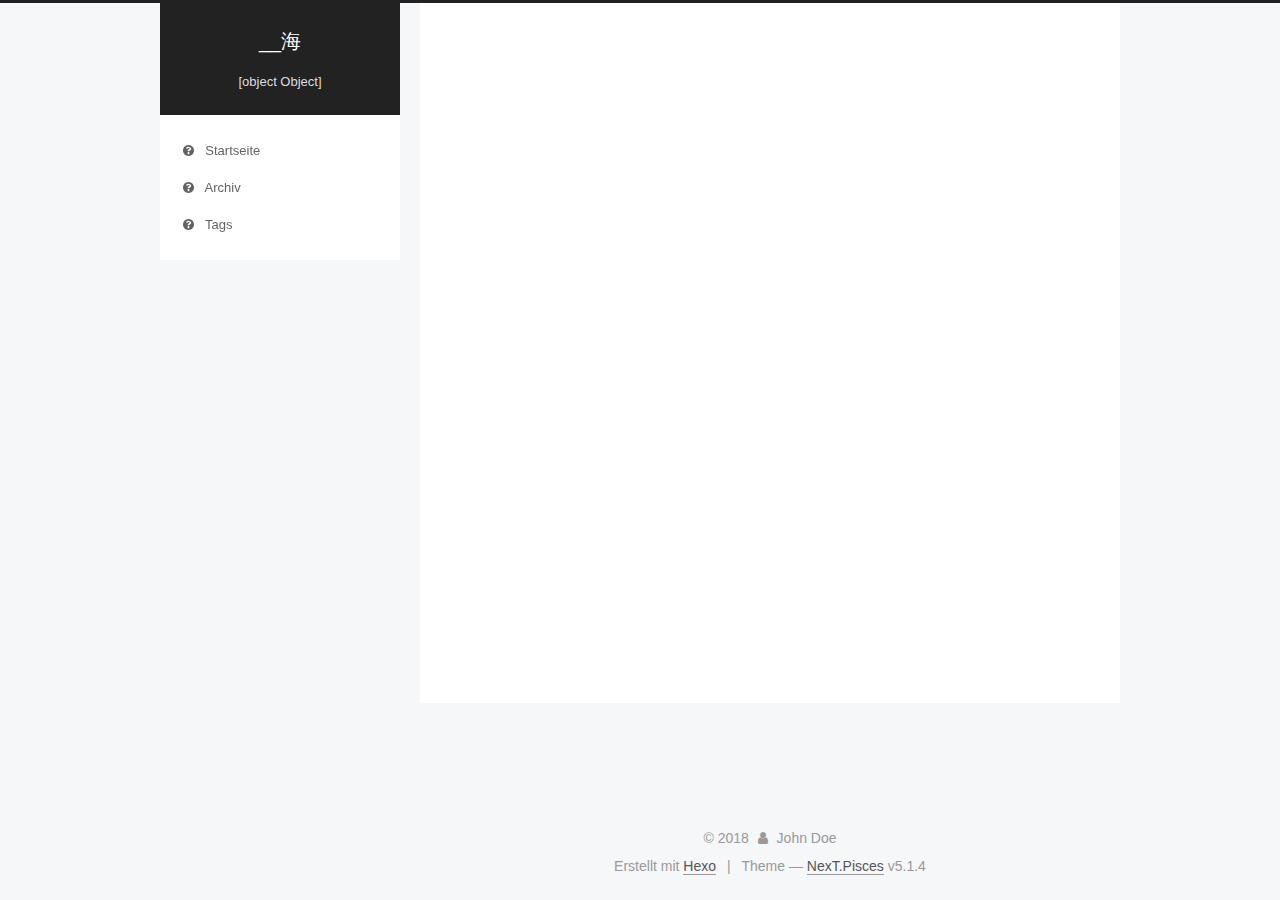
<file: CNAME.html>
<!DOCTYPE html>



  


<html class="theme-next pisces use-motion" lang="">
<head>
  <meta charset="UTF-8"/>
<meta http-equiv="X-UA-Compatible" content="IE=edge" />
<meta name="viewport" content="width=device-width, initial-scale=1, maximum-scale=1"/>
<meta name="theme-color" content="#222">









<meta http-equiv="Cache-Control" content="no-transform" />
<meta http-equiv="Cache-Control" content="no-siteapp" />
















  
  
  <link href="/lib/fancybox/source/jquery.fancybox.css?v=2.1.5" rel="stylesheet" type="text/css" />







<link href="/lib/font-awesome/css/font-awesome.min.css?v=4.6.2" rel="stylesheet" type="text/css" />

<link href="/css/main.css?v=5.1.4" rel="stylesheet" type="text/css" />


  <link rel="apple-touch-icon" sizes="180x180" href="/images/avatar.jpg?v=5.1.4">


  <link rel="icon" type="image/png" sizes="32x32" href="/images/avatar.jpg?v=5.1.4">


  <link rel="icon" type="image/png" sizes="16x16" href="/images/avatar.jpg?v=5.1.4">


  <link rel="mask-icon" href="/images/logo.svg?v=5.1.4" color="#222">





  <meta name="keywords" content="Hexo, NexT" />










<meta name="description" content="chnxhy.com">
<meta property="og:type" content="website">
<meta property="og:title" content="__海">
<meta property="og:url" content="http://yoursite.com/CNAME.html">
<meta property="og:site_name" content="__海">
<meta property="og:description" content="chnxhy.com">
<meta property="og:updated_time" content="2018-03-28T02:38:14.000Z">
<meta name="twitter:card" content="summary">
<meta name="twitter:title" content="__海">
<meta name="twitter:description" content="chnxhy.com">



<script type="text/javascript" id="hexo.configurations">
  var NexT = window.NexT || {};
  var CONFIG = {
    root: '/',
    scheme: 'Pisces',
    version: '5.1.4',
    sidebar: {"position":"left","display":"post","offset":12,"b2t":false,"scrollpercent":false,"onmobile":false},
    fancybox: true,
    tabs: true,
    motion: {"enable":true,"async":false,"transition":{"post_block":"fadeIn","post_header":"slideDownIn","post_body":"slideDownIn","coll_header":"slideLeftIn","sidebar":"slideUpIn"}},
    duoshuo: {
      userId: '0',
      author: 'Author'
    },
    algolia: {
      applicationID: '',
      apiKey: '',
      indexName: '',
      hits: {"per_page":10},
      labels: {"input_placeholder":"Search for Posts","hits_empty":"We didn't find any results for the search: ${query}","hits_stats":"${hits} results found in ${time} ms"}
    }
  };
</script>



  <link rel="canonical" href="http://yoursite.com/CNAME.html"/>





  <title> | __海</title>
  








</head>

<body itemscope itemtype="http://schema.org/WebPage" lang="">

  
  
    
  

  <div class="container sidebar-position-left page-post-detail">
    <div class="headband"></div>

    <header id="header" class="header" itemscope itemtype="http://schema.org/WPHeader">
      <div class="header-inner"><div class="site-brand-wrapper">
  <div class="site-meta ">
    

    <div class="custom-logo-site-title">
      <a href="/"  class="brand" rel="start">
        <span class="logo-line-before"><i></i></span>
        <span class="site-title">__海</span>
        <span class="logo-line-after"><i></i></span>
      </a>
    </div>
      
        <p class="site-subtitle">[object Object]</p>
      
  </div>

  <div class="site-nav-toggle">
    <button>
      <span class="btn-bar"></span>
      <span class="btn-bar"></span>
      <span class="btn-bar"></span>
    </button>
  </div>
</div>

<nav class="site-nav">
  

  
    <ul id="menu" class="menu">
      
        
        <li class="menu-item menu-item-home">
          <a href="/" rel="section">
            
              <i class="menu-item-icon fa fa-fw fa-question-circle"></i> <br />
            
            Startseite
          </a>
        </li>
      
        
        <li class="menu-item menu-item-archives">
          <a href="/archives" rel="section">
            
              <i class="menu-item-icon fa fa-fw fa-question-circle"></i> <br />
            
            Archiv
          </a>
        </li>
      
        
        <li class="menu-item menu-item-tags">
          <a href="/tags" rel="section">
            
              <i class="menu-item-icon fa fa-fw fa-question-circle"></i> <br />
            
            Tags
          </a>
        </li>
      

      
    </ul>
  

  
</nav>



 </div>
    </header>

    <main id="main" class="main">
      <div class="main-inner">
        <div class="content-wrap">
          <div id="content" class="content">
            

  <div id="posts" class="posts-expand">
    
    
    
    <div class="post-block page">
      <header class="post-header">

	<h1 class="post-title" itemprop="name headline"></h1>



</header>

      
      
      
      <div class="post-body">
        
        
          <p>chnxhy.com</p>

        
      </div>
      
      
      
    </div>
    
    
    
  </div>


          </div>
          


          

  



        </div>
        
          
  
  <div class="sidebar-toggle">
    <div class="sidebar-toggle-line-wrap">
      <span class="sidebar-toggle-line sidebar-toggle-line-first"></span>
      <span class="sidebar-toggle-line sidebar-toggle-line-middle"></span>
      <span class="sidebar-toggle-line sidebar-toggle-line-last"></span>
    </div>
  </div>

  <aside id="sidebar" class="sidebar">
    
    <div class="sidebar-inner">

      

      

      <section class="site-overview-wrap sidebar-panel sidebar-panel-active">
        <div class="site-overview">
          <div class="site-author motion-element" itemprop="author" itemscope itemtype="http://schema.org/Person">
            
              <img class="site-author-image" itemprop="image"
                src="/images/avatar.jpg"
                alt="John Doe" />
            
              <p class="site-author-name" itemprop="name">John Doe</p>
              <p class="site-description motion-element" itemprop="description"></p>
          </div>

          <nav class="site-state motion-element">

            
              <div class="site-state-item site-state-posts">
              
                <a href="/archives">
              
                  <span class="site-state-item-count">2</span>
                  <span class="site-state-item-name">Artikel</span>
                </a>
              </div>
            

            

            

          </nav>

          

          

          
          

          
          

          

        </div>
      </section>

      

      

    </div>
  </aside>


        
      </div>
    </main>

    <footer id="footer" class="footer">
      <div class="footer-inner">
        <div class="copyright">&copy; <span itemprop="copyrightYear">2018</span>
  <span class="with-love">
    <i class="fa fa-user"></i>
  </span>
  <span class="author" itemprop="copyrightHolder">John Doe</span>

  
</div>


  <div class="powered-by">Erstellt mit  <a class="theme-link" target="_blank" href="https://hexo.io">Hexo</a></div>



  <span class="post-meta-divider">|</span>



  <div class="theme-info">Theme &mdash; <a class="theme-link" target="_blank" href="https://github.com/iissnan/hexo-theme-next">NexT.Pisces</a> v5.1.4</div>




        







        
      </div>
    </footer>

    
      <div class="back-to-top">
        <i class="fa fa-arrow-up"></i>
        
      </div>
    

    

  </div>

  

<script type="text/javascript">
  if (Object.prototype.toString.call(window.Promise) !== '[object Function]') {
    window.Promise = null;
  }
</script>









  












  
  
    <script type="text/javascript" src="/lib/jquery/index.js?v=2.1.3"></script>
  

  
  
    <script type="text/javascript" src="/lib/fastclick/lib/fastclick.min.js?v=1.0.6"></script>
  

  
  
    <script type="text/javascript" src="/lib/jquery_lazyload/jquery.lazyload.js?v=1.9.7"></script>
  

  
  
    <script type="text/javascript" src="/lib/velocity/velocity.min.js?v=1.2.1"></script>
  

  
  
    <script type="text/javascript" src="/lib/velocity/velocity.ui.min.js?v=1.2.1"></script>
  

  
  
    <script type="text/javascript" src="/lib/fancybox/source/jquery.fancybox.pack.js?v=2.1.5"></script>
  


  


  <script type="text/javascript" src="/js/src/utils.js?v=5.1.4"></script>

  <script type="text/javascript" src="/js/src/motion.js?v=5.1.4"></script>



  
  


  <script type="text/javascript" src="/js/src/affix.js?v=5.1.4"></script>

  <script type="text/javascript" src="/js/src/schemes/pisces.js?v=5.1.4"></script>



  
  <script type="text/javascript" src="/js/src/scrollspy.js?v=5.1.4"></script>
<script type="text/javascript" src="/js/src/post-details.js?v=5.1.4"></script>



  


  <script type="text/javascript" src="/js/src/bootstrap.js?v=5.1.4"></script>



  


  




	





  





  












  





  

  

  

  
  

  

  

  

</body>
</html>
</file>
<file: css/main.css>
/* normalize.css v3.0.2 | MIT License | git.io/normalize */
html {
  font-family: sans-serif; /* 1 */
  -ms-text-size-adjust: 100%; /* 2 */
  -webkit-text-size-adjust: 100%; /* 2 */
}
body {
  margin: 0;
}
article,
aside,
details,
figcaption,
figure,
footer,
header,
hgroup,
main,
menu,
nav,
section,
summary {
  display: block;
}
audio,
canvas,
progress,
video {
  display: inline-block; /* 1 */
  vertical-align: baseline; /* 2 */
}
audio:not([controls]) {
  display: none;
  height: 0;
}
[hidden],
template {
  display: none;
}
a {
  background-color: transparent;
}
a:active,
a:hover {
  outline: 0;
}
abbr[title] {
  border-bottom: 1px dotted;
}
b,
strong {
  font-weight: bold;
}
dfn {
  font-style: italic;
}
h1 {
  font-size: 2em;
  margin: 0.67em 0;
}
mark {
  background: #ff0;
  color: #000;
}
small {
  font-size: 80%;
}
sub,
sup {
  font-size: 75%;
  line-height: 0;
  position: relative;
  vertical-align: baseline;
}
sup {
  top: -0.5em;
}
sub {
  bottom: -0.25em;
}
img {
  border: 0;
}
svg:not(:root) {
  overflow: hidden;
}
figure {
  margin: 1em 40px;
}
hr {
  -moz-box-sizing: content-box;
  box-sizing: content-box;
  height: 0;
}
pre {
  overflow: auto;
}
code,
kbd,
pre,
samp {
  font-family: monospace, monospace;
  font-size: 1em;
}
button,
input,
optgroup,
select,
textarea {
  color: inherit; /* 1 */
  font: inherit; /* 2 */
  margin: 0; /* 3 */
}
button {
  overflow: visible;
}
button,
select {
  text-transform: none;
}
button,
html input[type="button"],
input[type="reset"],
input[type="submit"] {
  -webkit-appearance: button; /* 2 */
  cursor: pointer; /* 3 */
}
button[disabled],
html input[disabled] {
  cursor: default;
}
button::-moz-focus-inner,
input::-moz-focus-inner {
  border: 0;
  padding: 0;
}
input {
  line-height: normal;
}
input[type="checkbox"],
input[type="radio"] {
  box-sizing: border-box; /* 1 */
  padding: 0; /* 2 */
}
input[type="number"]::-webkit-inner-spin-button,
input[type="number"]::-webkit-outer-spin-button {
  height: auto;
}
input[type="search"] {
  -webkit-appearance: textfield; /* 1 */
  -moz-box-sizing: content-box;
  -webkit-box-sizing: content-box; /* 2 */
  box-sizing: content-box;
}
input[type="search"]::-webkit-search-cancel-button,
input[type="search"]::-webkit-search-decoration {
  -webkit-appearance: none;
}
fieldset {
  border: 1px solid #c0c0c0;
  margin: 0 2px;
  padding: 0.35em 0.625em 0.75em;
}
legend {
  border: 0; /* 1 */
  padding: 0; /* 2 */
}
textarea {
  overflow: auto;
}
optgroup {
  font-weight: bold;
}
table {
  border-collapse: collapse;
  border-spacing: 0;
}
td,
th {
  padding: 0;
}
::selection {
  background: #262a30;
  color: #fff;
}
body {
  position: relative;
  font-family: 'Lato', "PingFang SC", "Microsoft YaHei", sans-serif;
  font-size: 14px;
  line-height: 2;
  color: #555;
  background: #f5f7f9;
}
@media (max-width: 767px) {
  body {
    padding-right: 0 !important;
  }
}
@media (min-width: 768px) and (max-width: 991px) {
  body {
    padding-right: 0 !important;
  }
}
@media (min-width: 1600px) {
  body {
    font-size: 16px;
  }
}
h1,
h2,
h3,
h4,
h5,
h6 {
  margin: 0;
  padding: 0;
  font-weight: bold;
  line-height: 1.5;
  font-family: 'Lato', "PingFang SC", "Microsoft YaHei", sans-serif;
}
h2,
h3,
h4,
h5,
h6 {
  margin: 20px 0 15px;
}
h1 {
  font-size: 22px;
}
@media (max-width: 767px) {
  h1 {
    font-size: 18px;
  }
}
h2 {
  font-size: 20px;
}
@media (max-width: 767px) {
  h2 {
    font-size: 16px;
  }
}
h3 {
  font-size: 18px;
}
@media (max-width: 767px) {
  h3 {
    font-size: 14px;
  }
}
h4 {
  font-size: 16px;
}
@media (max-width: 767px) {
  h4 {
    font-size: 12px;
  }
}
h5 {
  font-size: 14px;
}
@media (max-width: 767px) {
  h5 {
    font-size: 10px;
  }
}
h6 {
  font-size: 12px;
}
@media (max-width: 767px) {
  h6 {
    font-size: 8px;
  }
}
p {
  margin: 0 0 20px 0;
}
a {
  color: #555;
  text-decoration: none;
  outline: none;
  border-bottom: 1px solid #999;
  word-wrap: break-word;
}
a:hover {
  color: #222;
  border-bottom-color: #222;
}
blockquote {
  margin: 0;
  padding: 0;
}
img {
  display: block;
  margin: auto;
  max-width: 100%;
  height: auto;
}
hr {
  margin: 40px 0;
  height: 3px;
  border: none;
  background-color: #ddd;
  background-image: repeating-linear-gradient(-45deg, #fff, #fff 4px, transparent 4px, transparent 8px);
}
blockquote {
  padding: 0 15px;
  color: #666;
  border-left: 4px solid #ddd;
}
blockquote cite::before {
  content: "-";
  padding: 0 5px;
}
dt {
  font-weight: 700;
}
dd {
  margin: 0;
  padding: 0;
}
kbd {
  border: 1px solid #ccc;
  border-radius: 0.2em;
  box-shadow: 0.1em 0.1em 0.2em rgba(0,0,0,0.1);
  background-color: #f9f9f9;
  font-family: inherit;
  background-image: -webkit-linear-gradient(top, #eee, #fff, #eee);
  padding: 0.1em 0.3em;
  white-space: nowrap;
}
.text-left {
  text-align: left;
}
.text-center {
  text-align: center;
}
.text-right {
  text-align: right;
}
.text-justify {
  text-align: justify;
}
.text-nowrap {
  white-space: nowrap;
}
.text-lowercase {
  text-transform: lowercase;
}
.text-uppercase {
  text-transform: uppercase;
}
.text-capitalize {
  text-transform: capitalize;
}
.center-block {
  display: block;
  margin-left: auto;
  margin-right: auto;
}
.clearfix:before,
.clearfix:after {
  content: " ";
  display: table;
}
.clearfix:after {
  clear: both;
}
.pullquote {
  width: 45%;
}
.pullquote.left {
  float: left;
  margin-left: 5px;
  margin-right: 10px;
}
.pullquote.right {
  float: right;
  margin-left: 10px;
  margin-right: 5px;
}
.affix.affix.affix {
  position: fixed;
}
.translation {
  margin-top: -20px;
  font-size: 14px;
  color: #999;
}
.scrollbar-measure {
  width: 100px;
  height: 100px;
  overflow: scroll;
  position: absolute;
  top: -9999px;
}
.use-motion .motion-element {
  opacity: 0;
}
table {
  margin: 20px 0;
  width: 100%;
  border-collapse: collapse;
  border-spacing: 0;
  border: 1px solid #ddd;
  font-size: 14px;
  table-layout: fixed;
  word-wrap: break-all;
}
table>tbody>tr:nth-of-type(odd) {
  background-color: #f9f9f9;
}
table>tbody>tr:hover {
  background-color: #f5f5f5;
}
caption,
th,
td {
  padding: 8px;
  text-align: left;
  vertical-align: middle;
  font-weight: normal;
}
th,
td {
  border-bottom: 3px solid #ddd;
  border-right: 1px solid #eee;
}
th {
  padding-bottom: 10px;
  font-weight: 700;
}
td {
  border-bottom-width: 1px;
}
html,
body {
  height: 100%;
}
.container {
  position: relative;
  min-height: 100%;
}
.header-inner {
  margin: 0 auto;
  padding: 100px 0 70px;
  width: 700px;
}
@media (min-width: 1600px) {
  .container .header-inner {
    width: 900px;
  }
}
.main {
  padding-bottom: 150px;
}
.main-inner {
  margin: 0 auto;
  width: 700px;
}
@media (min-width: 1600px) {
  .container .main-inner {
    width: 900px;
  }
}
.footer {
  position: absolute;
  left: 0;
  bottom: 0;
  width: 100%;
  min-height: 50px;
}
.footer-inner {
  box-sizing: border-box;
  margin: 20px auto;
  width: 700px;
}
@media (min-width: 1600px) {
  .container .footer-inner {
    width: 900px;
  }
}
pre,
.highlight {
  overflow: auto;
  margin: 20px 0;
  padding: 0;
  font-size: 13px;
  color: #4d4d4c;
  background: #f7f7f7;
  line-height: 1.6;
}
pre,
code {
  font-family: consolas, Menlo, "PingFang SC", "Microsoft YaHei", monospace;
}
code {
  padding: 2px 4px;
  word-wrap: break-word;
  color: #555;
  background: #eee;
  border-radius: 3px;
  font-size: 13px;
}
pre {
  padding: 10px;
}
pre code {
  padding: 0;
  color: #4d4d4c;
  background: none;
  text-shadow: none;
}
.highlight {
  border-radius: 1px;
}
.highlight pre {
  border: none;
  margin: 0;
  padding: 10px 0;
}
.highlight table {
  margin: 0;
  width: auto;
  border: none;
}
.highlight td {
  border: none;
  padding: 0;
}
.highlight figcaption {
  font-size: 1em;
  color: #4d4d4c;
  line-height: 1em;
  margin-bottom: 1em;
}
.highlight figcaption:before,
.highlight figcaption:after {
  content: " ";
  display: table;
}
.highlight figcaption:after {
  clear: both;
}
.highlight figcaption a {
  float: right;
  color: #4d4d4c;
}
.highlight figcaption a:hover {
  border-bottom-color: #4d4d4c;
}
.highlight .gutter pre {
  padding-left: 10px;
  padding-right: 10px;
  color: #869194;
  text-align: right;
  background-color: #eff2f3;
}
.highlight .code pre {
  width: 100%;
  padding-left: 10px;
  padding-right: 10px;
  background-color: #f7f7f7;
}
.highlight .line {
  height: 20px;
}
.gutter {
  -webkit-user-select: none;
  -moz-user-select: none;
  -ms-user-select: none;
  user-select: none;
}
.gist table {
  width: auto;
}
.gist table td {
  border: none;
}
pre .deletion {
  background: #fdd;
}
pre .addition {
  background: #dfd;
}
pre .meta {
  color: #8959a8;
}
pre .comment {
  color: #8e908c;
}
pre .variable,
pre .attribute,
pre .tag,
pre .regexp,
pre .ruby .constant,
pre .xml .tag .title,
pre .xml .pi,
pre .xml .doctype,
pre .html .doctype,
pre .css .id,
pre .css .class,
pre .css .pseudo {
  color: #c82829;
}
pre .number,
pre .preprocessor,
pre .built_in,
pre .literal,
pre .params,
pre .constant,
pre .command {
  color: #f5871f;
}
pre .ruby .class .title,
pre .css .rules .attribute,
pre .string,
pre .value,
pre .inheritance,
pre .header,
pre .ruby .symbol,
pre .xml .cdata,
pre .special,
pre .number,
pre .formula {
  color: #718c00;
}
pre .title,
pre .css .hexcolor {
  color: #3e999f;
}
pre .function,
pre .python .decorator,
pre .python .title,
pre .ruby .function .title,
pre .ruby .title .keyword,
pre .perl .sub,
pre .javascript .title,
pre .coffeescript .title {
  color: #4271ae;
}
pre .keyword,
pre .javascript .function {
  color: #8959a8;
}
.full-image.full-image.full-image.full-image {
  border: none;
  max-width: 100%;
  width: auto;
  margin: 20px auto 25px;
}
@media (min-width: 992px) {
  .full-image.full-image.full-image.full-image {
    max-width: none;
    width: 118%;
    margin: 0 -9%;
  }
}
.blockquote-center,
.page-home .post-type-quote blockquote,
.page-post-detail .post-type-quote blockquote {
  position: relative;
  margin: 40px 0;
  padding: 0;
  border-left: none;
  text-align: center;
}
.blockquote-center::before,
.page-home .post-type-quote blockquote::before,
.page-post-detail .post-type-quote blockquote::before,
.blockquote-center::after,
.page-home .post-type-quote blockquote::after,
.page-post-detail .post-type-quote blockquote::after {
  position: absolute;
  content: ' ';
  display: block;
  width: 100%;
  height: 24px;
  opacity: 0.2;
  background-repeat: no-repeat;
  background-position: 0 -6px;
  background-size: 22px 22px;
}
.blockquote-center::before,
.page-home .post-type-quote blockquote::before,
.page-post-detail .post-type-quote blockquote::before {
  top: -20px;
  background-image: url("../images/quote-l.svg");
  border-top: 1px solid #ccc;
}
.blockquote-center::after,
.page-home .post-type-quote blockquote::after,
.page-post-detail .post-type-quote blockquote::after {
  bottom: -20px;
  background-image: url("../images/quote-r.svg");
  border-bottom: 1px solid #ccc;
  background-position: 100% 8px;
}
.blockquote-center p,
.page-home .post-type-quote blockquote p,
.page-post-detail .post-type-quote blockquote p,
.blockquote-center div,
.page-home .post-type-quote blockquote div,
.page-post-detail .post-type-quote blockquote div {
  text-align: center;
}
.post .post-body .group-picture img {
  box-sizing: border-box;
  padding: 0 3px;
  border: none;
}
.post .group-picture-row {
  overflow: hidden;
  margin-top: 6px;
}
.post .group-picture-row:first-child {
  margin-top: 0;
}
.post .group-picture-column {
  float: left;
}
.page-post-detail .post-body .group-picture-column {
  float: none;
  margin-top: 10px;
  width: auto !important;
}
.page-post-detail .post-body .group-picture-column img {
  margin: 0 auto;
}
.page-archive .group-picture-container {
  overflow: hidden;
}
.page-archive .group-picture-row {
  float: left;
}
.page-archive .group-picture-row:first-child {
  margin-top: 6px;
}
.page-archive .group-picture-column {
  max-width: 150px;
  max-height: 150px;
}
.post-body .note {
  position: relative;
  padding: 15px;
  margin-bottom: 20px;
  border: 1px solid #eee;
  border-left-width: 5px;
  border-radius: 3px;
}
.post-body .note h2,
.post-body .note h3,
.post-body .note h4,
.post-body .note h5,
.post-body .note h6 {
  margin-top: 0;
  margin-bottom: 0;
  border-bottom: initial;
  padding-top: 0 !important;
}
.post-body .note p:first-child,
.post-body .note ul:first-child,
.post-body .note ol:first-child,
.post-body .note table:first-child,
.post-body .note pre:first-child,
.post-body .note blockquote:first-child {
  margin-top: 0;
}
.post-body .note p:last-child,
.post-body .note ul:last-child,
.post-body .note ol:last-child,
.post-body .note table:last-child,
.post-body .note pre:last-child,
.post-body .note blockquote:last-child {
  margin-bottom: 0;
}
.post-body .note.default {
  border-left-color: #777;
}
.post-body .note.default h2,
.post-body .note.default h3,
.post-body .note.default h4,
.post-body .note.default h5,
.post-body .note.default h6 {
  color: #777;
}
.post-body .note.primary {
  border-left-color: #6f42c1;
}
.post-body .note.primary h2,
.post-body .note.primary h3,
.post-body .note.primary h4,
.post-body .note.primary h5,
.post-body .note.primary h6 {
  color: #6f42c1;
}
.post-body .note.info {
  border-left-color: #428bca;
}
.post-body .note.info h2,
.post-body .note.info h3,
.post-body .note.info h4,
.post-body .note.info h5,
.post-body .note.info h6 {
  color: #428bca;
}
.post-body .note.success {
  border-left-color: #5cb85c;
}
.post-body .note.success h2,
.post-body .note.success h3,
.post-body .note.success h4,
.post-body .note.success h5,
.post-body .note.success h6 {
  color: #5cb85c;
}
.post-body .note.warning {
  border-left-color: #f0ad4e;
}
.post-body .note.warning h2,
.post-body .note.warning h3,
.post-body .note.warning h4,
.post-body .note.warning h5,
.post-body .note.warning h6 {
  color: #f0ad4e;
}
.post-body .note.danger {
  border-left-color: #d9534f;
}
.post-body .note.danger h2,
.post-body .note.danger h3,
.post-body .note.danger h4,
.post-body .note.danger h5,
.post-body .note.danger h6 {
  color: #d9534f;
}
.post-body .label {
  display: inline;
  padding: 0 2px;
  white-space: nowrap;
}
.post-body .label.default {
  background-color: #f0f0f0;
}
.post-body .label.primary {
  background-color: #efe6f7;
}
.post-body .label.info {
  background-color: #e5f2f8;
}
.post-body .label.success {
  background-color: #e7f4e9;
}
.post-body .label.warning {
  background-color: #fcf6e1;
}
.post-body .label.danger {
  background-color: #fae8eb;
}
.post-body .tabs {
  position: relative;
  display: block;
  margin-bottom: 20px;
  padding-top: 10px;
}
.post-body .tabs ul.nav-tabs {
  margin: 0;
  padding: 0;
  display: flex;
  margin-bottom: -1px;
}
@media (max-width: 413px) {
  .post-body .tabs ul.nav-tabs {
    display: block;
    margin-bottom: 5px;
  }
}
.post-body .tabs ul.nav-tabs li.tab {
  list-style-type: none !important;
  margin: 0 0.25em 0 0;
  border-top: 3px solid transparent;
  border-left: 1px solid transparent;
  border-right: 1px solid transparent;
}
@media (max-width: 413px) {
  .post-body .tabs ul.nav-tabs li.tab {
    margin: initial;
    border-top: 1px solid transparent;
    border-left: 3px solid transparent;
    border-right: 1px solid transparent;
    border-bottom: 1px solid transparent;
  }
}
.post-body .tabs ul.nav-tabs li.tab a {
  outline: 0;
  border-bottom: initial;
  display: block;
  line-height: 1.8em;
  padding: 0.25em 0.75em;
  transition-duration: 0.2s;
  transition-timing-function: ease-out;
  transition-delay: 0s;
}
.post-body .tabs ul.nav-tabs li.tab a i {
  width: 1.285714285714286em;
}
.post-body .tabs ul.nav-tabs li.tab.active {
  border-top: 3px solid #fc6423;
  border-left: 1px solid #ddd;
  border-right: 1px solid #ddd;
  background-color: #fff;
}
@media (max-width: 413px) {
  .post-body .tabs ul.nav-tabs li.tab.active {
    border-top: 1px solid #ddd;
    border-left: 3px solid #fc6423;
    border-right: 1px solid #ddd;
    border-bottom: 1px solid #ddd;
  }
}
.post-body .tabs ul.nav-tabs li.tab.active a {
  cursor: default;
  color: #555;
}
.post-body .tabs .tab-content {
  background-color: #fff;
}
.post-body .tabs .tab-content .tab-pane {
  border: 1px solid #ddd;
  padding: 20px 20px 0 20px;
}
.post-body .tabs .tab-content .tab-pane:not(.active) {
  display: none !important;
}
.post-body .tabs .tab-content .tab-pane.active {
  display: block !important;
}
.btn {
  display: inline-block;
  padding: 0 20px;
  font-size: 14px;
  color: #555;
  background: #fff;
  border: 2px solid #555;
  text-decoration: none;
  border-radius: 2px;
  transition-property: background-color;
  transition-duration: 0.2s;
  transition-timing-function: ease-in-out;
  transition-delay: 0s;
  line-height: 2;
}
.btn:hover {
  border-color: #222;
  color: #fff;
  background: #222;
}
.btn +.btn {
  margin: 0 0 8px 8px;
}
.btn .fa-fw {
  width: 1.285714285714286em;
  text-align: left;
}
.btn-bar {
  display: block;
  width: 22px;
  height: 2px;
  background: #555;
  border-radius: 1px;
}
.btn-bar+.btn-bar {
  margin-top: 4px;
}
.pagination {
  margin: 120px 0 40px;
  text-align: center;
  border-top: 1px solid #eee;
}
.page-number-basic,
.pagination .prev,
.pagination .next,
.pagination .page-number,
.pagination .space {
  display: inline-block;
  position: relative;
  top: -1px;
  margin: 0 10px;
  padding: 0 11px;
}
@media (max-width: 767px) {
  .page-number-basic,
  .pagination .prev,
  .pagination .next,
  .pagination .page-number,
  .pagination .space {
    margin: 0 5px;
  }
}
.pagination .prev,
.pagination .next,
.pagination .page-number {
  border-bottom: 0;
  border-top: 1px solid #eee;
  transition-property: border-color;
  transition-duration: 0.2s;
  transition-timing-function: ease-in-out;
  transition-delay: 0s;
}
.pagination .prev:hover,
.pagination .next:hover,
.pagination .page-number:hover {
  border-top-color: #222;
}
.pagination .space {
  padding: 0;
  margin: 0;
}
.pagination .prev {
  margin-left: 0;
}
.pagination .next {
  margin-right: 0;
}
.pagination .page-number.current {
  color: #fff;
  background: #ccc;
  border-top-color: #ccc;
}
@media (max-width: 767px) {
  .pagination {
    border-top: none;
  }
  .pagination .prev,
  .pagination .next,
  .pagination .page-number {
    margin-bottom: 10px;
    border-top: 0;
    border-bottom: 1px solid #eee;
    padding: 0 10px;
  }
  .pagination .prev:hover,
  .pagination .next:hover,
  .pagination .page-number:hover {
    border-bottom-color: #222;
  }
}
.comments {
  margin: 60px 20px 0;
}
.tag-cloud {
  text-align: center;
}
.tag-cloud a {
  display: inline-block;
  margin: 10px;
}
.back-to-top {
  box-sizing: border-box;
  position: fixed;
  bottom: -100px;
  right: 30px;
  z-index: 1050;
  padding: 0 6px;
  width: 24px;
  background: #222;
  font-size: 12px;
  opacity: 0.6;
  color: #fff;
  cursor: pointer;
  text-align: center;
  -webkit-transform: translateZ(0);
  transition-property: bottom;
  transition-duration: 0.2s;
  transition-timing-function: ease-in-out;
  transition-delay: 0s;
}
@media (min-width: 768px) and (max-width: 991px) {
  .back-to-top {
    display: none !important;
  }
}
@media (max-width: 767px) {
  .back-to-top {
    display: none !important;
  }
}
.back-to-top.back-to-top-on {
  bottom: 30px;
}
.header {
  background: transparent;
}
.header-inner {
  position: relative;
}
.headband {
  height: 3px;
  background: #222;
}
.site-meta {
  margin: 0;
  text-align: center;
}
@media (max-width: 767px) {
  .site-meta {
    text-align: center;
  }
}
.brand {
  position: relative;
  display: inline-block;
  padding: 0 40px;
  color: #fff;
  background: #222;
  border-bottom: none;
}
.brand:hover {
  color: #fff;
}
.logo {
  display: inline-block;
  margin-right: 5px;
  line-height: 36px;
  vertical-align: top;
}
.site-title {
  display: inline-block;
  vertical-align: top;
  line-height: 36px;
  font-size: 20px;
  font-weight: normal;
  font-family: 'Lato', "PingFang SC", "Microsoft YaHei", sans-serif;
}
.site-subtitle {
  margin-top: 10px;
  font-size: 13px;
  color: #ddd;
}
.use-motion .brand {
  opacity: 0;
}
.use-motion .logo,
.use-motion .site-title,
.use-motion .site-subtitle {
  opacity: 0;
  position: relative;
  top: -10px;
}
.site-nav-toggle {
  display: none;
  position: absolute;
  top: 10px;
  left: 10px;
}
@media (max-width: 767px) {
  .site-nav-toggle {
    display: block;
  }
}
.site-nav-toggle button {
  margin-top: 2px;
  padding: 9px 10px;
  background: transparent;
  border: none;
}
@media (max-width: 767px) {
  .site-nav {
    display: none;
    margin: 0 -10px;
    padding: 0 10px;
    clear: both;
    border-top: 1px solid #ddd;
  }
}
@media (min-width: 768px) and (max-width: 991px) {
  .site-nav {
    display: block !important;
  }
}
@media (min-width: 992px) {
  .site-nav {
    display: block !important;
  }
}
.menu {
  margin-top: 20px;
  padding-left: 0;
  text-align: center;
}
.menu .menu-item {
  display: inline-block;
  margin: 0 10px;
  list-style: none;
}
@media screen and (max-width: 767px) {
  .menu .menu-item {
    margin-top: 10px;
  }
}
.menu .menu-item a {
  display: block;
  font-size: 13px;
  line-height: inherit;
  border-bottom: 1px solid transparent;
  transition-property: border-color;
  transition-duration: 0.2s;
  transition-timing-function: ease-in-out;
  transition-delay: 0s;
}
.menu .menu-item a:hover,
.menu-item-active a {
  border-bottom-color: #222;
}
.menu .menu-item .fa {
  margin-right: 5px;
}
.use-motion .menu-item {
  opacity: 0;
}
.post-body {
  font-family: 'Lato', "PingFang SC", "Microsoft YaHei", sans-serif;
}
@media (max-width: 767px) {
  .post-body {
    word-break: break-word;
  }
}
.post-body .fancybox img {
  display: block !important;
  margin: 0 auto;
  cursor: pointer;
  cursor: zoom-in;
  cursor: -webkit-zoom-in;
}
.post-body .image-caption,
.post-body .figure .caption {
  margin: -20px auto 15px;
  text-align: center;
  font-size: 14px;
  color: #999;
  font-weight: bold;
  line-height: 1;
}
.post-sticky-flag {
  display: inline-block;
  font-size: 16px;
  -ms-transform: rotate(30deg);
  -webkit-transform: rotate(30deg);
  -moz-transform: rotate(30deg);
  -ms-transform: rotate(30deg);
  -o-transform: rotate(30deg);
  transform: rotate(30deg);
}
.use-motion .post-block,
.use-motion .pagination,
.use-motion .comments {
  opacity: 0;
}
.use-motion .post-header {
  opacity: 0;
}
.use-motion .post-body {
  opacity: 0;
}
.use-motion .collection-title {
  opacity: 0;
}
.posts-expand {
  padding-top: 40px;
}
@media (max-width: 767px) {
  .posts-expand {
    margin: 0 20px;
  }
  .post-body pre .gutter pre {
    padding-right: 10px;
  }
  .post-body .highlight {
    margin-left: 0px;
    margin-right: 0px;
    padding: 0;
  }
  .post-body .highlight .gutter pre {
    padding-right: 10px;
  }
}
@media (min-width: 992px) {
  .posts-expand .post-body {
    text-align: justify;
  }
}
.posts-expand .post-body h2,
.posts-expand .post-body h3,
.posts-expand .post-body h4,
.posts-expand .post-body h5,
.posts-expand .post-body h6 {
  padding-top: 10px;
}
.posts-expand .post-body h2 .header-anchor,
.posts-expand .post-body h3 .header-anchor,
.posts-expand .post-body h4 .header-anchor,
.posts-expand .post-body h5 .header-anchor,
.posts-expand .post-body h6 .header-anchor {
  float: right;
  margin-left: 10px;
  color: #ccc;
  border-bottom-style: none;
  visibility: hidden;
}
.posts-expand .post-body h2 .header-anchor:hover,
.posts-expand .post-body h3 .header-anchor:hover,
.posts-expand .post-body h4 .header-anchor:hover,
.posts-expand .post-body h5 .header-anchor:hover,
.posts-expand .post-body h6 .header-anchor:hover {
  color: inherit;
}
.posts-expand .post-body h2:hover .header-anchor,
.posts-expand .post-body h3:hover .header-anchor,
.posts-expand .post-body h4:hover .header-anchor,
.posts-expand .post-body h5:hover .header-anchor,
.posts-expand .post-body h6:hover .header-anchor {
  visibility: visible;
}
.posts-expand .post-body ul li {
  list-style: circle;
}
.posts-expand .post-body img {
  box-sizing: border-box;
  margin: auto;
  padding: 3px;
  border: 1px solid #ddd;
}
.posts-expand .post-body .fancybox img {
  margin: 0 auto 25px;
}
@media (max-width: 767px) {
  .posts-collapse {
    margin: 0 20px;
  }
  .posts-collapse .post-title,
  .posts-collapse .post-meta {
    display: block;
    width: auto;
    text-align: left;
  }
}
.posts-collapse {
  position: relative;
  z-index: 1010;
  margin-left: 55px;
}
.posts-collapse::after {
  content: " ";
  position: absolute;
  top: 20px;
  left: 0;
  margin-left: -2px;
  width: 4px;
  height: 100%;
  background: #f5f5f5;
  z-index: -1;
}
@media (max-width: 767px) {
  .posts-collapse {
    margin: 0 20px;
  }
}
.posts-collapse .collection-title {
  position: relative;
  margin: 60px 0;
}
.posts-collapse .collection-title h1,
.posts-collapse .collection-title h2 {
  margin-left: 20px;
}
.posts-collapse .collection-title small {
  color: #bbb;
  margin-left: 5px;
}
.posts-collapse .collection-title::before {
  content: " ";
  position: absolute;
  left: 0;
  top: 50%;
  margin-left: -4px;
  margin-top: -4px;
  width: 8px;
  height: 8px;
  background: #bbb;
  border-radius: 50%;
}
.posts-collapse .post {
  margin: 30px 0;
}
.posts-collapse .post-header {
  position: relative;
  transition-duration: 0.2s;
  transition-timing-function: ease-in-out;
  transition-delay: 0s;
  transition-property: border;
  border-bottom: 1px dashed #ccc;
}
.posts-collapse .post-header::before {
  content: " ";
  position: absolute;
  left: 0;
  top: 12px;
  width: 6px;
  height: 6px;
  margin-left: -4px;
  background: #bbb;
  border-radius: 50%;
  border: 1px solid #fff;
  transition-duration: 0.2s;
  transition-timing-function: ease-in-out;
  transition-delay: 0s;
  transition-property: background;
}
.posts-collapse .post-header:hover {
  border-bottom-color: #666;
}
.posts-collapse .post-header:hover::before {
  background: #222;
}
.posts-collapse .post-meta {
  position: absolute;
  font-size: 12px;
  left: 20px;
  top: 5px;
}
.posts-collapse .post-comments-count {
  display: none;
}
.posts-collapse .post-title {
  margin-left: 60px;
  font-size: 16px;
  font-weight: normal;
  line-height: inherit;
}
.posts-collapse .post-title::after {
  margin-left: 3px;
  opacity: 0.6;
}
.posts-collapse .post-title a {
  color: #666;
  border-bottom: none;
}
.page-home .post-type-quote .post-header,
.page-post-detail .post-type-quote .post-header,
.page-home .post-type-quote .post-tags,
.page-post-detail .post-type-quote .post-tags {
  display: none;
}
.posts-expand .post-title {
  text-align: center;
  word-break: break-word;
  font-weight: 400;
}
.posts-expand .post-title-link {
  display: inline-block;
  position: relative;
  color: #555;
  border-bottom: none;
  line-height: 1.2;
  vertical-align: top;
}
.posts-expand .post-title-link::before {
  content: "";
  position: absolute;
  width: 100%;
  height: 2px;
  bottom: 0;
  left: 0;
  background-color: #000;
  visibility: hidden;
  -webkit-transform: scaleX(0);
  -moz-transform: scaleX(0);
  -ms-transform: scaleX(0);
  -o-transform: scaleX(0);
  transform: scaleX(0);
  transition-duration: 0.2s;
  transition-timing-function: ease-in-out;
  transition-delay: 0s;
}
.posts-expand .post-title-link:hover::before {
  visibility: visible;
  -webkit-transform: scaleX(1);
  -moz-transform: scaleX(1);
  -ms-transform: scaleX(1);
  -o-transform: scaleX(1);
  transform: scaleX(1);
}
.posts-expand .post-title-link .fa {
  font-size: 16px;
}
.posts-expand .post-meta {
  margin: 3px 0 60px 0;
  color: #999;
  font-family: 'Lato', "PingFang SC", "Microsoft YaHei", sans-serif;
  font-size: 12px;
  text-align: center;
}
.posts-expand .post-meta .post-category-list {
  display: inline-block;
  margin: 0;
  padding: 3px;
}
.posts-expand .post-meta .post-category-list-link {
  color: #999;
}
.posts-expand .post-meta .post-description {
  font-size: 14px;
  margin-top: 2px;
}
.post-meta-divider {
  margin: 0 0.5em;
}
.post-meta-item-icon {
  margin-right: 3px;
}
@media (min-width: 768px) and (max-width: 991px) {
  .post-meta-item-icon {
    display: inline-block;
  }
}
@media (max-width: 767px) {
  .post-meta-item-icon {
    display: inline-block;
  }
}
@media (min-width: 768px) and (max-width: 991px) {
  .post-meta-item-text {
    display: none;
  }
}
@media (max-width: 767px) {
  .post-meta-item-text {
    display: none;
  }
}
@media (max-width: 767px) {
  .posts-expand .post-comments-count {
    display: none;
  }
}
.post-button {
  margin-top: 40px;
}
.posts-expand .post-tags {
  margin-top: 40px;
  text-align: center;
}
.posts-expand .post-tags a {
  display: inline-block;
  margin-right: 10px;
  font-size: 13px;
}
.post-nav {
  display: table;
  margin-top: 15px;
  width: 100%;
  border-top: 1px solid #eee;
}
.post-nav-divider {
  display: table-cell;
  width: 10%;
}
.post-nav-item {
  display: table-cell;
  padding: 10px 0 0 0;
  width: 45%;
  vertical-align: top;
}
.post-nav-item a {
  position: relative;
  display: block;
  line-height: 25px;
  font-size: 14px;
  color: #555;
  border-bottom: none;
}
.post-nav-item a:hover {
  color: #222;
  border-bottom: none;
}
.post-nav-item a:active {
  top: 2px;
}
.post-nav-item .fa {
  position: absolute;
  top: 8px;
  left: 0;
  font-size: 12px;
}
.post-nav-next a {
  padding-left: 15px;
}
.post-nav-prev {
  text-align: right;
}
.post-nav-prev a {
  padding-right: 15px;
}
.post-nav-prev .fa {
  right: 0;
  left: auto;
}
.posts-expand .post-eof {
  display: block;
  margin: 80px auto 60px;
  width: 8%;
  height: 1px;
  background: #ccc;
  text-align: center;
}
.post:last-child .post-eof.post-eof.post-eof {
  display: none;
}
.post-gallery {
  display: table;
  table-layout: fixed;
  width: 100%;
  border-collapse: separate;
}
.post-gallery-row {
  display: table-row;
}
.post-gallery .post-gallery-img {
  display: table-cell;
  text-align: center;
  vertical-align: middle;
  border: none;
}
.post-gallery .post-gallery-img img {
  max-width: 100%;
  max-height: 100%;
  border: none;
}
.fancybox-close,
.fancybox-close:hover {
  border: none;
}
.rtl.post-body p,
.rtl.post-body a,
.rtl.post-body h1,
.rtl.post-body h2,
.rtl.post-body h3,
.rtl.post-body h4,
.rtl.post-body h5,
.rtl.post-body h6,
.rtl.post-body li,
.rtl.post-body ul,
.rtl.post-body ol {
  direction: rtl;
  font-family: UKIJ Ekran;
}
.rtl.post-title {
  font-family: UKIJ Ekran;
}
.sidebar {
  position: fixed;
  right: 0;
  top: 0;
  bottom: 0;
  width: 0;
  z-index: 1040;
  box-shadow: inset 0 2px 6px #000;
  background: #222;
  -webkit-transform: translateZ(0);
}
.sidebar a {
  color: #999;
  border-bottom-color: #555;
}
.sidebar a:hover {
  color: #eee;
}
@media (min-width: 768px) and (max-width: 991px) {
  .sidebar {
    display: none !important;
  }
}
@media (max-width: 767px) {
  .sidebar {
    display: none !important;
  }
}
.sidebar-inner {
  position: relative;
  padding: 20px 10px;
  color: #999;
  text-align: center;
}
.site-overview-wrap {
  overflow: hidden;
}
.site-overview {
  overflow-y: auto;
  overflow-x: hidden;
}
.sidebar-toggle {
  position: fixed;
  right: 30px;
  bottom: 45px;
  width: 14px;
  height: 14px;
  padding: 5px;
  background: #222;
  line-height: 0;
  z-index: 1050;
  cursor: pointer;
  -webkit-transform: translateZ(0);
}
@media (min-width: 768px) and (max-width: 991px) {
  .sidebar-toggle {
    display: none !important;
  }
}
@media (max-width: 767px) {
  .sidebar-toggle {
    display: none !important;
  }
}
.sidebar-toggle-line {
  position: relative;
  display: inline-block;
  vertical-align: top;
  height: 2px;
  width: 100%;
  background: #fff;
  margin-top: 3px;
}
.sidebar-toggle-line:first-child {
  margin-top: 0;
}
.site-author-image {
  display: block;
  margin: 0 auto;
  padding: 2px;
  max-width: 120px;
  height: auto;
  border: 1px solid #eee;
}
.site-author-name {
  margin: 0;
  text-align: center;
  color: #222;
  font-weight: 600;
}
.site-description {
  margin-top: 0;
  text-align: center;
  font-size: 13px;
  color: #999;
}
.site-state {
  overflow: hidden;
  line-height: 1.4;
  white-space: nowrap;
  text-align: center;
}
.site-state-item {
  display: inline-block;
  padding: 0 15px;
  border-left: 1px solid #eee;
}
.site-state-item:first-child {
  border-left: none;
}
.site-state-item a {
  border-bottom: none;
}
.site-state-item-count {
  display: block;
  text-align: center;
  color: inherit;
  font-weight: 600;
  font-size: 16px;
}
.site-state-item-name {
  font-size: 13px;
  color: #999;
}
.feed-link {
  margin-top: 20px;
}
.feed-link a {
  display: inline-block;
  padding: 0 15px;
  color: #fc6423;
  border: 1px solid #fc6423;
  border-radius: 4px;
}
.feed-link a i {
  color: #fc6423;
  font-size: 14px;
}
.feed-link a:hover {
  color: #fff;
  background: #fc6423;
}
.feed-link a:hover i {
  color: #fff;
}
.links-of-author {
  margin-top: 20px;
}
.links-of-author a {
  display: inline-block;
  vertical-align: middle;
  margin-right: 10px;
  margin-bottom: 10px;
  border-bottom-color: #555;
  font-size: 13px;
}
.links-of-author a:before {
  display: inline-block;
  vertical-align: middle;
  margin-right: 3px;
  content: " ";
  width: 4px;
  height: 4px;
  border-radius: 50%;
  background: #ec053b;
}
.links-of-blogroll {
  font-size: 13px;
}
.links-of-blogroll-title {
  margin-top: 20px;
  font-size: 14px;
  font-weight: 600;
}
.links-of-blogroll-list {
  margin: 0;
  padding: 0;
  list-style: none;
}
.links-of-blogroll-item {
  padding: 2px 10px;
}
.links-of-blogroll-item a {
  max-width: 280px;
  box-sizing: border-box;
  display: inline-block;
  overflow: hidden;
  white-space: nowrap;
  text-overflow: ellipsis;
}
.sidebar-nav {
  margin: 0 0 20px;
  padding-left: 0;
}
.sidebar-nav li {
  display: inline-block;
  cursor: pointer;
  border-bottom: 1px solid transparent;
  font-size: 14px;
  color: #555;
}
.sidebar-nav li:hover {
  color: #fc6423;
}
.page-post-detail .sidebar-nav-toc {
  padding: 0 5px;
}
.page-post-detail .sidebar-nav-overview {
  margin-left: 10px;
}
.sidebar-nav .sidebar-nav-active {
  color: #fc6423;
  border-bottom-color: #fc6423;
}
.sidebar-nav .sidebar-nav-active:hover {
  color: #fc6423;
}
.sidebar-panel {
  display: none;
}
.sidebar-panel-active {
  display: block;
}
.post-toc-empty {
  font-size: 14px;
  color: #666;
}
.post-toc-wrap {
  overflow: hidden;
}
.post-toc {
  overflow: auto;
}
.post-toc ol {
  margin: 0;
  padding: 0 2px 5px 10px;
  text-align: left;
  list-style: none;
  font-size: 14px;
}
.post-toc ol > ol {
  padding-left: 0;
}
.post-toc ol a {
  transition-duration: 0.2s;
  transition-timing-function: ease-in-out;
  transition-delay: 0s;
  transition-property: all;
  color: #666;
  border-bottom-color: #ccc;
}
.post-toc ol a:hover {
  color: #000;
  border-bottom-color: #000;
}
.post-toc .nav-item {
  overflow: hidden;
  text-overflow: ellipsis;
  text-align: justify;
  white-space: nowrap;
  line-height: 1.8;
}
.post-toc .nav .nav-child {
  display: none;
}
.post-toc .nav .active > .nav-child {
  display: block;
}
.post-toc .nav .active-current > .nav-child {
  display: block;
}
.post-toc .nav .active-current > .nav-child > .nav-item {
  display: block;
}
.post-toc .nav .active > a {
  color: #fc6423;
  border-bottom-color: #fc6423;
}
.post-toc .nav .active-current > a {
  color: #fc6423;
}
.post-toc .nav .active-current > a:hover {
  color: #fc6423;
}
.footer {
  font-size: 14px;
  color: #999;
}
.footer img {
  border: none;
}
.footer-inner {
  text-align: center;
}
.with-love {
  display: inline-block;
  margin: 0 5px;
}
.powered-by,
.theme-info {
  display: inline-block;
}
.cc-license {
  margin-top: 10px;
  text-align: center;
}
.cc-license .cc-opacity {
  opacity: 0.7;
  border-bottom: none;
}
.cc-license .cc-opacity:hover {
  opacity: 0.9;
}
.cc-license img {
  display: inline-block;
}
.theme-next #ds-thread #ds-reset {
  color: #555;
}
.theme-next #ds-thread #ds-reset .ds-replybox {
  margin-bottom: 30px;
}
.theme-next #ds-thread #ds-reset .ds-replybox .ds-avatar,
.theme-next #ds-reset .ds-avatar img {
  box-shadow: none;
}
.theme-next #ds-thread #ds-reset .ds-textarea-wrapper {
  border-color: #c7d4e1;
  background: none;
  border-top-right-radius: 3px;
  border-top-left-radius: 3px;
}
.theme-next #ds-thread #ds-reset .ds-textarea-wrapper textarea {
  height: 60px;
}
.theme-next #ds-reset .ds-rounded-top {
  border-radius: 0;
}
.theme-next #ds-thread #ds-reset .ds-post-toolbar {
  box-sizing: border-box;
  border: 1px solid #c7d4e1;
  background: #f6f8fa;
}
.theme-next #ds-thread #ds-reset .ds-post-options {
  height: 40px;
  border: none;
  background: none;
}
.theme-next #ds-thread #ds-reset .ds-toolbar-buttons {
  top: 11px;
}
.theme-next #ds-thread #ds-reset .ds-sync {
  top: 5px;
}
.theme-next #ds-thread #ds-reset .ds-post-button {
  top: 4px;
  right: 5px;
  width: 90px;
  height: 30px;
  border: 1px solid #c5ced7;
  border-radius: 3px;
  background-image: linear-gradient(#fbfbfc, #f5f7f9);
  color: #60676d;
}
.theme-next #ds-thread #ds-reset .ds-post-button:hover {
  background-position: 0 -30px;
  color: #60676d;
}
.theme-next #ds-thread #ds-reset .ds-comments-info {
  padding: 10px 0;
}
.theme-next #ds-thread #ds-reset .ds-sort {
  display: none;
}
.theme-next #ds-thread #ds-reset li.ds-tab a.ds-current {
  border: none;
  background: #f6f8fa;
  color: #60676d;
}
.theme-next #ds-thread #ds-reset li.ds-tab a.ds-current:hover {
  background-color: #e9f0f7;
  color: #60676d;
}
.theme-next #ds-thread #ds-reset li.ds-tab a {
  border-radius: 2px;
  padding: 5px;
}
.theme-next #ds-thread #ds-reset .ds-login-buttons p {
  color: #999;
  line-height: 36px;
}
.theme-next #ds-thread #ds-reset .ds-login-buttons .ds-service-list li {
  height: 28px;
}
.theme-next #ds-thread #ds-reset .ds-service-list a {
  background: none;
  padding: 5px;
  border: 1px solid;
  border-radius: 3px;
  text-align: center;
}
.theme-next #ds-thread #ds-reset .ds-service-list a:hover {
  color: #fff;
  background: #666;
}
.theme-next #ds-thread #ds-reset .ds-service-list .ds-weibo {
  color: #fc9b00;
  border-color: #fc9b00;
}
.theme-next #ds-thread #ds-reset .ds-service-list .ds-weibo:hover {
  background: #fc9b00;
}
.theme-next #ds-thread #ds-reset .ds-service-list .ds-qq {
  color: #60a3ec;
  border-color: #60a3ec;
}
.theme-next #ds-thread #ds-reset .ds-service-list .ds-qq:hover {
  background: #60a3ec;
}
.theme-next #ds-thread #ds-reset .ds-service-list .ds-renren {
  color: #2e7ac4;
  border-color: #2e7ac4;
}
.theme-next #ds-thread #ds-reset .ds-service-list .ds-renren:hover {
  background: #2e7ac4;
}
.theme-next #ds-thread #ds-reset .ds-service-list .ds-douban {
  color: #37994c;
  border-color: #37994c;
}
.theme-next #ds-thread #ds-reset .ds-service-list .ds-douban:hover {
  background: #37994c;
}
.theme-next #ds-thread #ds-reset .ds-service-list .ds-kaixin {
  color: #fef20d;
  border-color: #fef20d;
}
.theme-next #ds-thread #ds-reset .ds-service-list .ds-kaixin:hover {
  background: #fef20d;
}
.theme-next #ds-thread #ds-reset .ds-service-list .ds-netease {
  color: #f00;
  border-color: #f00;
}
.theme-next #ds-thread #ds-reset .ds-service-list .ds-netease:hover {
  background: #f00;
}
.theme-next #ds-thread #ds-reset .ds-service-list .ds-sohu {
  color: #ffcb05;
  border-color: #ffcb05;
}
.theme-next #ds-thread #ds-reset .ds-service-list .ds-sohu:hover {
  background: #ffcb05;
}
.theme-next #ds-thread #ds-reset .ds-service-list .ds-baidu {
  color: #2831e0;
  border-color: #2831e0;
}
.theme-next #ds-thread #ds-reset .ds-service-list .ds-baidu:hover {
  background: #2831e0;
}
.theme-next #ds-thread #ds-reset .ds-service-list .ds-google {
  color: #166bec;
  border-color: #166bec;
}
.theme-next #ds-thread #ds-reset .ds-service-list .ds-google:hover {
  background: #166bec;
}
.theme-next #ds-thread #ds-reset .ds-service-list .ds-weixin {
  color: #00ce0d;
  border-color: #00ce0d;
}
.theme-next #ds-thread #ds-reset .ds-service-list .ds-weixin:hover {
  background: #00ce0d;
}
.theme-next #ds-thread #ds-reset .ds-service-list .ds-more-services {
  border: none;
}
.theme-next #ds-thread #ds-reset .ds-service-list .ds-more-services:hover {
  background: none;
}
.theme-next #ds-reset .duoshuo-ua-admin {
  display: inline-block;
  color: #f00;
}
.theme-next #ds-reset .duoshuo-ua-platform,
.theme-next #ds-reset .duoshuo-ua-browser {
  color: #ccc;
}
.theme-next #ds-reset .duoshuo-ua-platform .fa,
.theme-next #ds-reset .duoshuo-ua-browser .fa {
  display: inline-block;
  margin-right: 3px;
}
.theme-next #ds-reset .duoshuo-ua-separator {
  display: inline-block;
  margin-left: 5px;
}
.theme-next .this_ua {
  background-color: #ccc !important;
  border-radius: 4px;
  padding: 0 5px !important;
  margin: 1px 1px !important;
  border: 1px solid #bbb !important;
  color: #fff;
  display: inline-block !important;
}
.theme-next .this_ua.admin {
  background-color: #d9534f !important;
  border-color: #d9534f !important;
}
.theme-next .this_ua.platform.iOS,
.theme-next .this_ua.platform.Mac,
.theme-next .this_ua.platform.Windows {
  background-color: #39b3d7 !important;
  border-color: #46b8da !important;
}
.theme-next .this_ua.platform.Linux {
  background-color: #3a3a3a !important;
  border-color: #1f1f1f !important;
}
.theme-next .this_ua.platform.Android {
  background-color: #00c47d !important;
  border-color: #01b171 !important;
}
.theme-next .this_ua.browser.Mobile,
.theme-next .this_ua.browser.Chrome {
  background-color: #5cb85c !important;
  border-color: #4cae4c !important;
}
.theme-next .this_ua.browser.Firefox {
  background-color: #f0ad4e !important;
  border-color: #eea236 !important;
}
.theme-next .this_ua.browser.Maxthon,
.theme-next .this_ua.browser.IE {
  background-color: #428bca !important;
  border-color: #357ebd !important;
}
.theme-next .this_ua.browser.baidu,
.theme-next .this_ua.browser.UCBrowser,
.theme-next .this_ua.browser.Opera {
  background-color: #d9534f !important;
  border-color: #d43f3a !important;
}
.theme-next .this_ua.browser.Android,
.theme-next .this_ua.browser.QQBrowser {
  background-color: #78ace9 !important;
  border-color: #4cae4c !important;
}
.post-spread {
  margin-top: 20px;
  text-align: center;
}
.jiathis_style {
  display: inline-block;
}
.jiathis_style a {
  border: none;
}
.fa {
  font-family: FontAwesome !important;
}
.post-spread {
  margin-top: 20px;
  text-align: center;
}
.bdshare-slide-button-box a {
  border: none;
}
.bdsharebuttonbox {
  display: inline-block;
}
.bdsharebuttonbox a {
  border: none;
}
.local-search-pop-overlay {
  position: fixed;
  width: 100%;
  height: 100%;
  top: 0;
  left: 0;
  z-index: 2080;
  background-color: rgba(0,0,0,0.3);
}
.local-search-popup {
  display: none;
  position: fixed;
  top: 10%;
  left: 50%;
  margin-left: -350px;
  width: 700px;
  height: 80%;
  padding: 0;
  background: #fff;
  color: #333;
  z-index: 9999;
  border-radius: 5px;
}
@media (max-width: 767px) {
  .local-search-popup {
    padding: 0;
    top: 0;
    left: 0;
    margin: 0;
    width: 100%;
    height: 100%;
    border-radius: 0;
  }
}
.local-search-popup ul.search-result-list {
  padding: 0;
  margin: 0 5px;
}
.local-search-popup p.search-result {
  border-bottom: 1px dashed #ccc;
  padding: 5px 0;
}
.local-search-popup a.search-result-title {
  font-weight: bold;
  font-size: 16px;
}
.local-search-popup .search-keyword {
  border-bottom: 1px dashed #f00;
  font-weight: bold;
  color: #f00;
}
.local-search-popup .local-search-header {
  padding: 5px;
  height: 36px;
  background: #f5f5f5;
  border-top-left-radius: 5px;
  border-top-right-radius: 5px;
}
.local-search-popup #local-search-result {
  overflow: auto;
  position: relative;
  padding: 5px 25px;
  height: calc(100% - 55px);
}
.local-search-popup .local-search-input-wrapper {
  display: inline-block;
  width: calc(100% - 90px);
  height: 36px;
  line-height: 36px;
  padding: 0 5px;
}
.local-search-popup .local-search-input-wrapper input {
  padding: 8px 0;
  height: 20px;
  display: block;
  width: 100%;
  outline: none;
  border: none;
  background: transparent;
  vertical-align: middle;
}
.local-search-popup .search-icon,
.local-search-popup .popup-btn-close {
  display: inline-block;
  font-size: 18px;
  color: #999;
  height: 36px;
  width: 18px;
  padding-left: 10px;
  padding-right: 10px;
}
.local-search-popup .search-icon {
  float: left;
}
.local-search-popup .popup-btn-close {
  border-left: 1px solid #eee;
  float: right;
  cursor: pointer;
}
.local-search-popup #no-result {
  position: absolute;
  left: 50%;
  top: 50%;
  -webkit-transform: translate(-50%, -50%);
  -webkit-transform: translate(-50%, -50%);
  -moz-transform: translate(-50%, -50%);
  -ms-transform: translate(-50%, -50%);
  -o-transform: translate(-50%, -50%);
  transform: translate(-50%, -50%);
  color: #ccc;
}
@media (min-width: 768px) and (max-width: 991px) {
  .busuanzi-count {
    width: auto;
  }
}
@media (max-width: 767px) {
  .busuanzi-count {
    width: auto;
  }
}
.site-uv,
.site-pv,
.page-pv {
  display: inline-block;
}
.site-uv .busuanzi-value,
.site-pv .busuanzi-value,
.page-pv .busuanzi-value {
  margin: 0 5px;
}
.site-uv {
  margin-right: 10px;
}
.site-uv::after {
  content: "|";
  padding-left: 10px;
}
.page-archive .archive-page-counter {
  position: relative;
  top: 3px;
  left: 20px;
}
@media (max-width: 767px) {
  .page-archive .archive-page-counter {
    top: 5px;
  }
}
.page-archive .posts-collapse .archive-move-on {
  position: absolute;
  top: 11px;
  left: 0;
  margin-left: -6px;
  width: 10px;
  height: 10px;
  opacity: 0.5;
  background: #555;
  border: 1px solid #fff;
  border-radius: 50%;
}
.category-all-page .category-all-title {
  text-align: center;
}
.category-all-page .category-all {
  margin-top: 20px;
}
.category-all-page .category-list {
  margin: 0;
  padding: 0;
  list-style: none;
}
.category-all-page .category-list-item {
  margin: 5px 10px;
}
.category-all-page .category-list-count {
  color: #bbb;
}
.category-all-page .category-list-count:before {
  display: inline;
  content: " (";
}
.category-all-page .category-list-count:after {
  display: inline;
  content: ") ";
}
.category-all-page .category-list-child {
  padding-left: 10px;
}
#schedule ul#event-list {
  padding-left: 30px;
}
#schedule ul#event-list hr {
  margin: 20px 0 45px 0 !important;
  background: #222;
}
#schedule ul#event-list hr:after {
  display: inline-block;
  content: 'NOW';
  background: #222;
  color: #fff;
  font-weight: bold;
  text-align: right;
  padding: 0 5px;
}
#schedule ul#event-list li.event {
  margin: 20px 0px;
  background: #f9f9f9;
  padding-left: 10px;
  min-height: 40px;
}
#schedule ul#event-list li.event h2.event-summary {
  margin: 0;
  padding-bottom: 3px;
}
#schedule ul#event-list li.event h2.event-summary:before {
  display: inline-block;
  font-family: FontAwesome;
  font-size: 8px;
  content: '\f111';
  vertical-align: middle;
  margin-right: 25px;
  color: #bbb;
}
#schedule ul#event-list li.event span.event-relative-time {
  display: inline-block;
  font-size: 12px;
  font-weight: 400;
  padding-left: 12px;
  color: #bbb;
}
#schedule ul#event-list li.event span.event-details {
  display: block;
  color: #bbb;
  margin-left: 56px;
  padding-top: 3px;
  padding-bottom: 6px;
  text-indent: -24px;
  line-height: 18px;
}
#schedule ul#event-list li.event span.event-details:before {
  text-indent: 0;
  display: inline-block;
  width: 14px;
  font-family: FontAwesome;
  text-align: center;
  margin-right: 9px;
  color: #bbb;
}
#schedule ul#event-list li.event span.event-details.event-location:before {
  content: '\f041';
}
#schedule ul#event-list li.event span.event-details.event-duration:before {
  content: '\f017';
}
#schedule ul#event-list li.event-past {
  background: #fcfcfc;
}
#schedule ul#event-list li.event-past > * {
  opacity: 0.6;
}
#schedule ul#event-list li.event-past h2.event-summary {
  color: #bbb;
}
#schedule ul#event-list li.event-past h2.event-summary:before {
  color: #dfdfdf;
}
#schedule ul#event-list li.event-now {
  background: #222;
  color: #fff;
  padding: 15px 0 15px 10px;
}
#schedule ul#event-list li.event-now h2.event-summary:before {
  -webkit-transform: scale(1.2);
  -moz-transform: scale(1.2);
  -ms-transform: scale(1.2);
  -o-transform: scale(1.2);
  transform: scale(1.2);
  color: #fff;
  animation: dot-flash 1s alternate infinite ease-in-out;
}
#schedule ul#event-list li.event-now * {
  color: #fff !important;
}
@-moz-keyframes dot-flash {
  from {
    opacity: 1;
    -webkit-transform: scale(1.1);
    -moz-transform: scale(1.1);
    -ms-transform: scale(1.1);
    -o-transform: scale(1.1);
    transform: scale(1.1);
  }
  to {
    opacity: 0;
    -webkit-transform: scale(1);
    -moz-transform: scale(1);
    -ms-transform: scale(1);
    -o-transform: scale(1);
    transform: scale(1);
  }
}
@-webkit-keyframes dot-flash {
  from {
    opacity: 1;
    -webkit-transform: scale(1.1);
    -moz-transform: scale(1.1);
    -ms-transform: scale(1.1);
    -o-transform: scale(1.1);
    transform: scale(1.1);
  }
  to {
    opacity: 0;
    -webkit-transform: scale(1);
    -moz-transform: scale(1);
    -ms-transform: scale(1);
    -o-transform: scale(1);
    transform: scale(1);
  }
}
@-o-keyframes dot-flash {
  from {
    opacity: 1;
    -webkit-transform: scale(1.1);
    -moz-transform: scale(1.1);
    -ms-transform: scale(1.1);
    -o-transform: scale(1.1);
    transform: scale(1.1);
  }
  to {
    opacity: 0;
    -webkit-transform: scale(1);
    -moz-transform: scale(1);
    -ms-transform: scale(1);
    -o-transform: scale(1);
    transform: scale(1);
  }
}
@keyframes dot-flash {
  from {
    opacity: 1;
    -webkit-transform: scale(1.1);
    -moz-transform: scale(1.1);
    -ms-transform: scale(1.1);
    -o-transform: scale(1.1);
    transform: scale(1.1);
  }
  to {
    opacity: 0;
    -webkit-transform: scale(1);
    -moz-transform: scale(1);
    -ms-transform: scale(1);
    -o-transform: scale(1);
    transform: scale(1);
  }
}
.page-post-detail .sidebar-toggle-line {
  background: #fc6423;
}
.page-post-detail .comments {
  overflow: hidden;
}
.header {
  position: relative;
  margin: 0 auto;
  width: 960px;
}
@media (min-width: 768px) and (max-width: 991px) {
  .header {
    width: auto;
  }
}
@media (max-width: 767px) {
  .header {
    width: auto;
  }
}
.header-inner {
  position: absolute;
  top: 0;
  overflow: hidden;
  padding: 0;
  width: 240px;
  background: #fff;
  box-shadow: initial;
  border-radius: initial;
}
@media (min-width: 1600px) {
  .container .header-inner {
    width: 240px;
  }
}
@media (min-width: 768px) and (max-width: 991px) {
  .header-inner {
    position: relative;
    width: auto;
    border-radius: initial;
  }
}
@media (max-width: 767px) {
  .header-inner {
    position: relative;
    width: auto;
    border-radius: initial;
  }
}
.main:before,
.main:after {
  content: " ";
  display: table;
}
.main:after {
  clear: both;
}
@media (min-width: 768px) and (max-width: 991px) {
  .main {
    padding-bottom: 100px;
  }
}
@media (max-width: 767px) {
  .main {
    padding-bottom: 100px;
  }
}
.container .main-inner {
  width: 960px;
}
@media (min-width: 768px) and (max-width: 991px) {
  .container .main-inner {
    width: auto;
  }
}
@media (max-width: 767px) {
  .container .main-inner {
    width: auto;
  }
}
.content-wrap {
  float: right;
  box-sizing: border-box;
  padding: 40px;
  width: 700px;
  background: #fff;
  min-height: 700px;
  box-shadow: initial;
  border-radius: initial;
}
@media (min-width: 768px) and (max-width: 991px) {
  .content-wrap {
    width: 100%;
    padding: 20px;
    border-radius: initial;
  }
}
@media (max-width: 767px) {
  .content-wrap {
    width: 100%;
    padding: 20px;
    min-height: auto;
    border-radius: initial;
  }
}
.sidebar {
  position: static;
  float: left;
  margin-top: 300px;
  width: 240px;
  background: #f5f7f9;
  box-shadow: none;
}
@media (min-width: 768px) and (max-width: 991px) {
  .sidebar {
    display: none;
  }
}
@media (max-width: 767px) {
  .sidebar {
    display: none;
  }
}
.sidebar-toggle {
  display: none;
}
.footer-inner {
  width: 960px;
  padding-left: 260px;
}
@media (min-width: 768px) and (max-width: 991px) {
  .footer-inner {
    width: auto;
    padding-left: 0 !important;
    padding-right: 0 !important;
  }
}
@media (max-width: 767px) {
  .footer-inner {
    width: auto;
    padding-left: 0 !important;
    padding-right: 0 !important;
  }
}
.sidebar-position-right .header-inner {
  right: 0;
}
.sidebar-position-right .content-wrap {
  float: left;
}
.sidebar-position-right .sidebar {
  float: right;
}
.sidebar-position-right .footer-inner {
  padding-left: 0;
  padding-right: 260px;
}
.site-brand-wrapper {
  position: relative;
}
.site-meta {
  padding: 20px 0;
  color: #fff;
  background: #222;
}
@media (min-width: 768px) and (max-width: 991px) {
  .site-meta {
    box-shadow: 0 0 16px rgba(0,0,0,0.5);
  }
}
@media (max-width: 767px) {
  .site-meta {
    box-shadow: 0 0 16px rgba(0,0,0,0.5);
  }
}
.brand {
  padding: 0;
  background: none;
}
.brand:hover {
  color: #fff;
}
.site-subtitle {
  margin: 10px 10px 0;
  font-weight: initial;
}
.site-search form {
  display: none;
}
.site-nav {
  border-top: none;
}
@media (min-width: 768px) and (max-width: 991px) {
  .site-nav {
    display: none !important;
  }
}
@media (min-width: 768px) and (max-width: 991px) {
  .site-nav-on {
    display: block !important;
  }
}
.menu .menu-item {
  display: block;
  margin: 0;
}
.menu .menu-item a {
  position: relative;
  box-sizing: border-box;
  padding: 5px 20px;
  text-align: left;
  line-height: inherit;
  transition-property: background-color;
  transition-duration: 0.2s;
  transition-timing-function: ease-in-out;
  transition-delay: 0s;
}
.menu .menu-item a:hover,
.menu-item-active a {
  background: #f9f9f9;
  border-bottom-color: #fff;
}
.menu .menu-item br {
  display: none;
}
.menu-item-active a:after {
  content: " ";
  position: absolute;
  top: 50%;
  margin-top: -3px;
  right: 15px;
  width: 6px;
  height: 6px;
  border-radius: 50%;
  background-color: #bbb;
}
.btn-bar {
  background-color: #fff;
}
.site-nav-toggle {
  left: 20px;
  top: 50%;
  -webkit-transform: translateY(-50%);
  -webkit-transform: translateY(-50%);
  -moz-transform: translateY(-50%);
  -ms-transform: translateY(-50%);
  -o-transform: translateY(-50%);
  transform: translateY(-50%);
}
@media (min-width: 768px) and (max-width: 991px) {
  .site-nav-toggle {
    display: block;
  }
}
.use-motion .sidebar .motion-element {
  opacity: 1;
}
.sidebar {
  margin-left: -100%;
  right: auto;
  bottom: auto;
  -webkit-transform: none;
}
.sidebar-inner {
  box-sizing: border-box;
  width: 240px;
  color: #555;
  background: #fff;
  box-shadow: initial;
  border-radius: initial;
  opacity: 0;
}
.sidebar-inner.affix {
  position: fixed;
  top: 12px;
}
.sidebar-inner.affix-bottom {
  position: absolute;
}
.site-overview {
  text-align: left;
}
.site-author:before,
.site-author:after {
  content: " ";
  display: table;
}
.site-author:after {
  clear: both;
}
.sidebar a {
  color: #555;
}
.sidebar a:hover {
  color: #222;
}
.site-state-item {
  padding: 0 10px;
}
.links-of-author-item a:before {
  display: none;
}
.links-of-author-item a {
  border-bottom: none;
  text-decoration: underline;
}
.feed-link {
  border-top: 1px dotted #ccc;
  border-bottom: 1px dotted #ccc;
  text-align: center;
}
.feed-link a {
  display: block;
  color: #fc6423;
  border: none;
}
.feed-link a:hover {
  background: none;
  color: #e34603;
}
.feed-link a:hover i {
  color: #e34603;
}
.links-of-author {
  display: flex;
  flex-wrap: wrap;
  justify-content: center;
}
.links-of-author-item {
  margin: 5px 0 0;
  width: 50%;
}
.links-of-author-item a {
  max-width: 216px;
  box-sizing: border-box;
  display: inline-block;
  margin-right: 0;
  margin-bottom: 0;
  padding: 0 5px;
  overflow: hidden;
  white-space: nowrap;
  text-overflow: ellipsis;
}
.links-of-author-item a {
  display: block;
  text-decoration: none;
}
.links-of-author-item a:hover {
  border-radius: 4px;
  background: #eee;
}
.links-of-author-item .fa {
  margin-right: 2px;
  font-size: 16px;
}
.links-of-author-item .fa-globe {
  font-size: 15px;
}
.links-of-blogroll {
  text-align: center;
  margin-top: 20px;
  padding: 3px 0 0;
  border-top: 1px dotted #ccc;
}
.links-of-blogroll-title {
  margin-top: 0;
}
.links-of-blogroll-item {
  padding: 0;
}
.links-of-blogroll-inline:before,
.links-of-blogroll-inline:after {
  content: " ";
  display: table;
}
.links-of-blogroll-inline:after {
  clear: both;
}
.links-of-blogroll-inline .links-of-blogroll-item {
  margin: 5px 0 0;
  width: 50%;
  display: inline-block;
  width: unset;
}
.links-of-blogroll-inline .links-of-blogroll-item a {
  max-width: 216px;
  box-sizing: border-box;
  display: inline-block;
  margin-right: 0;
  margin-bottom: 0;
  padding: 0 5px;
  overflow: hidden;
  white-space: nowrap;
  text-overflow: ellipsis;
}
@media (max-width: 767px) {
  .post-body {
    text-align: justify;
  }
}
</file>
